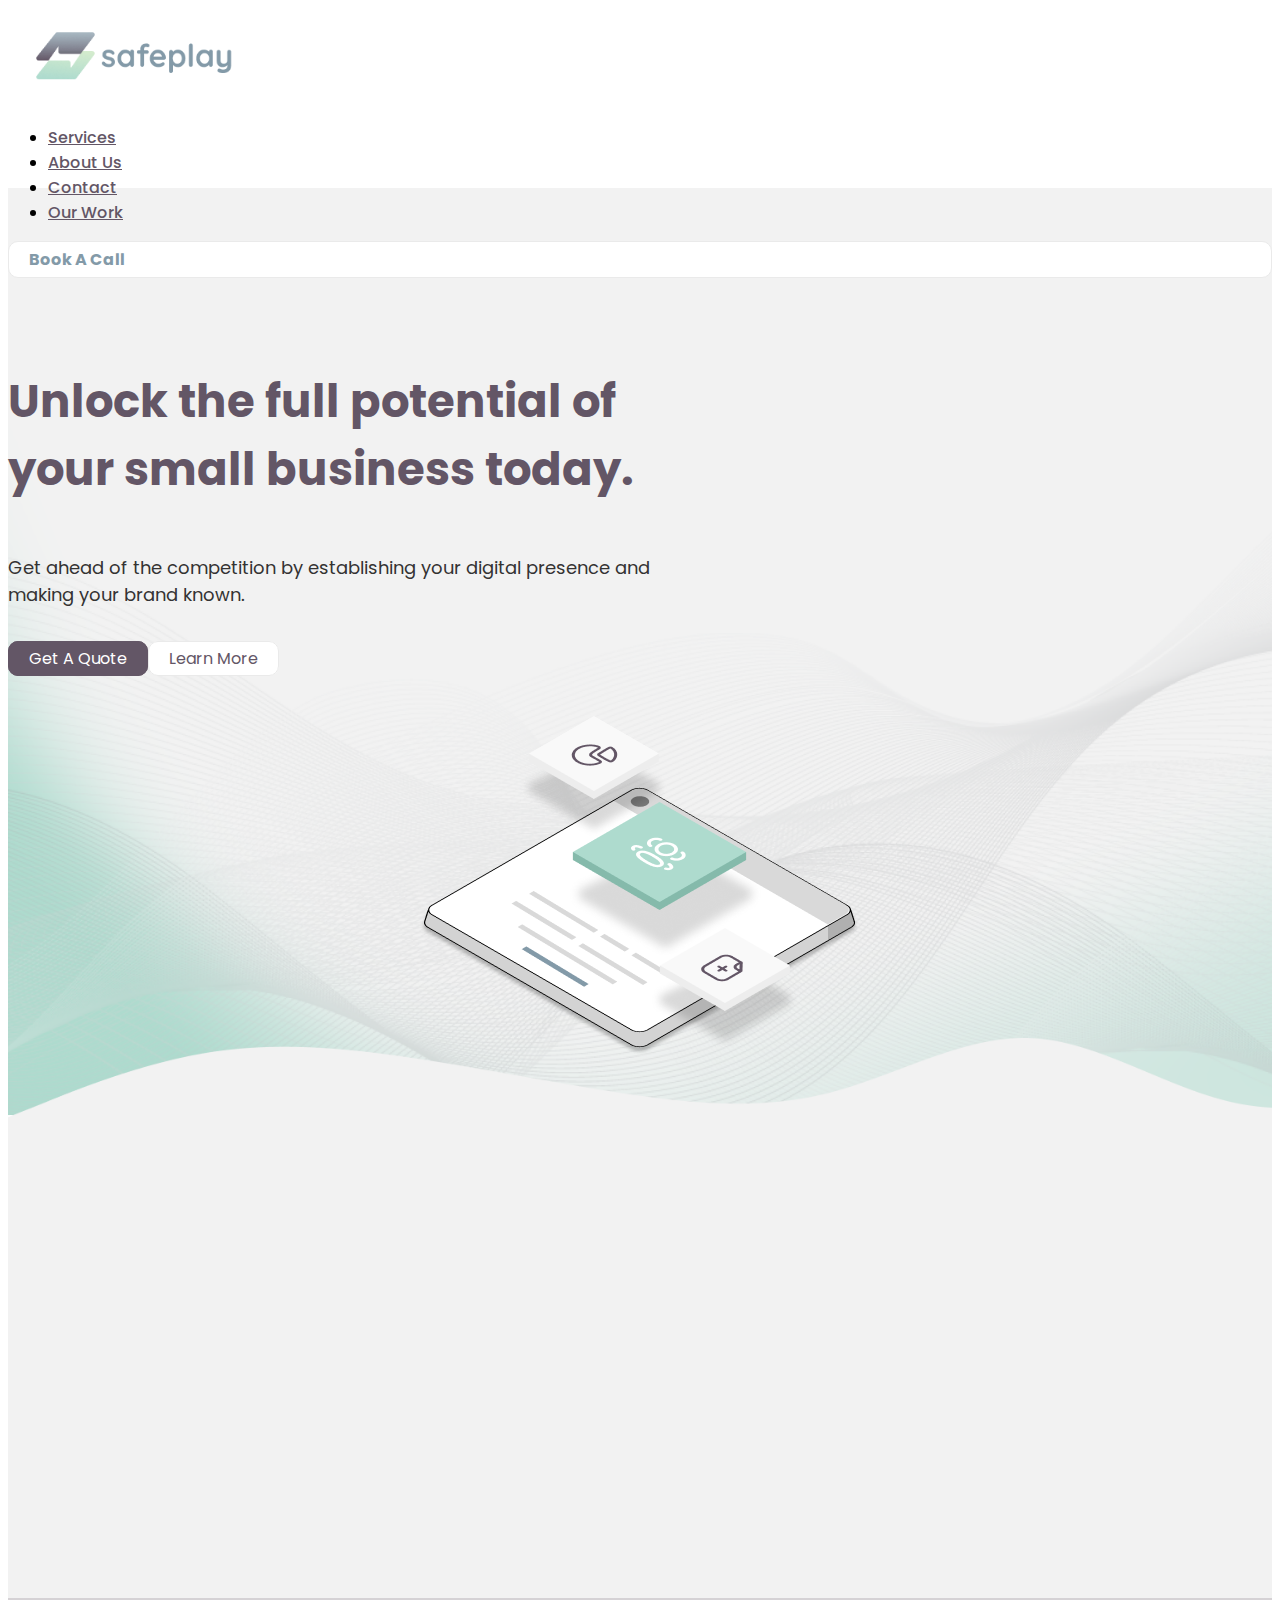
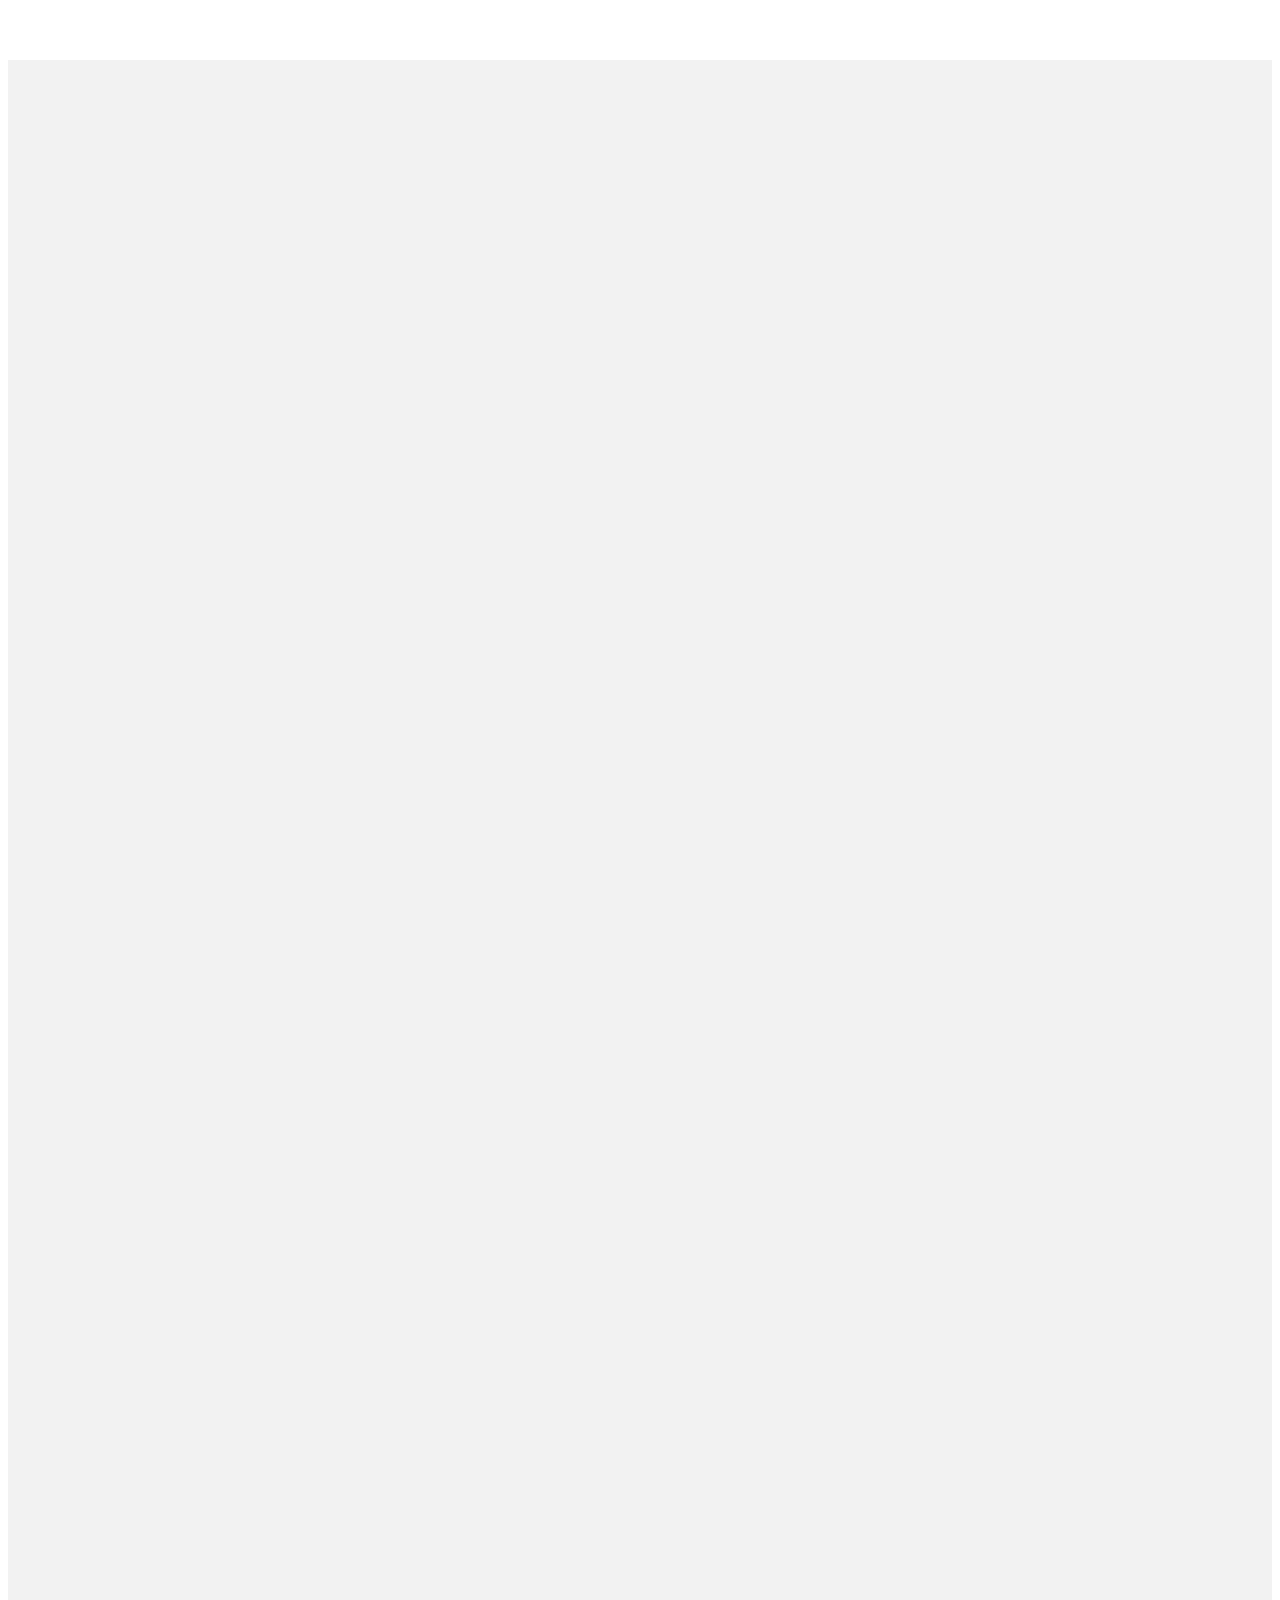
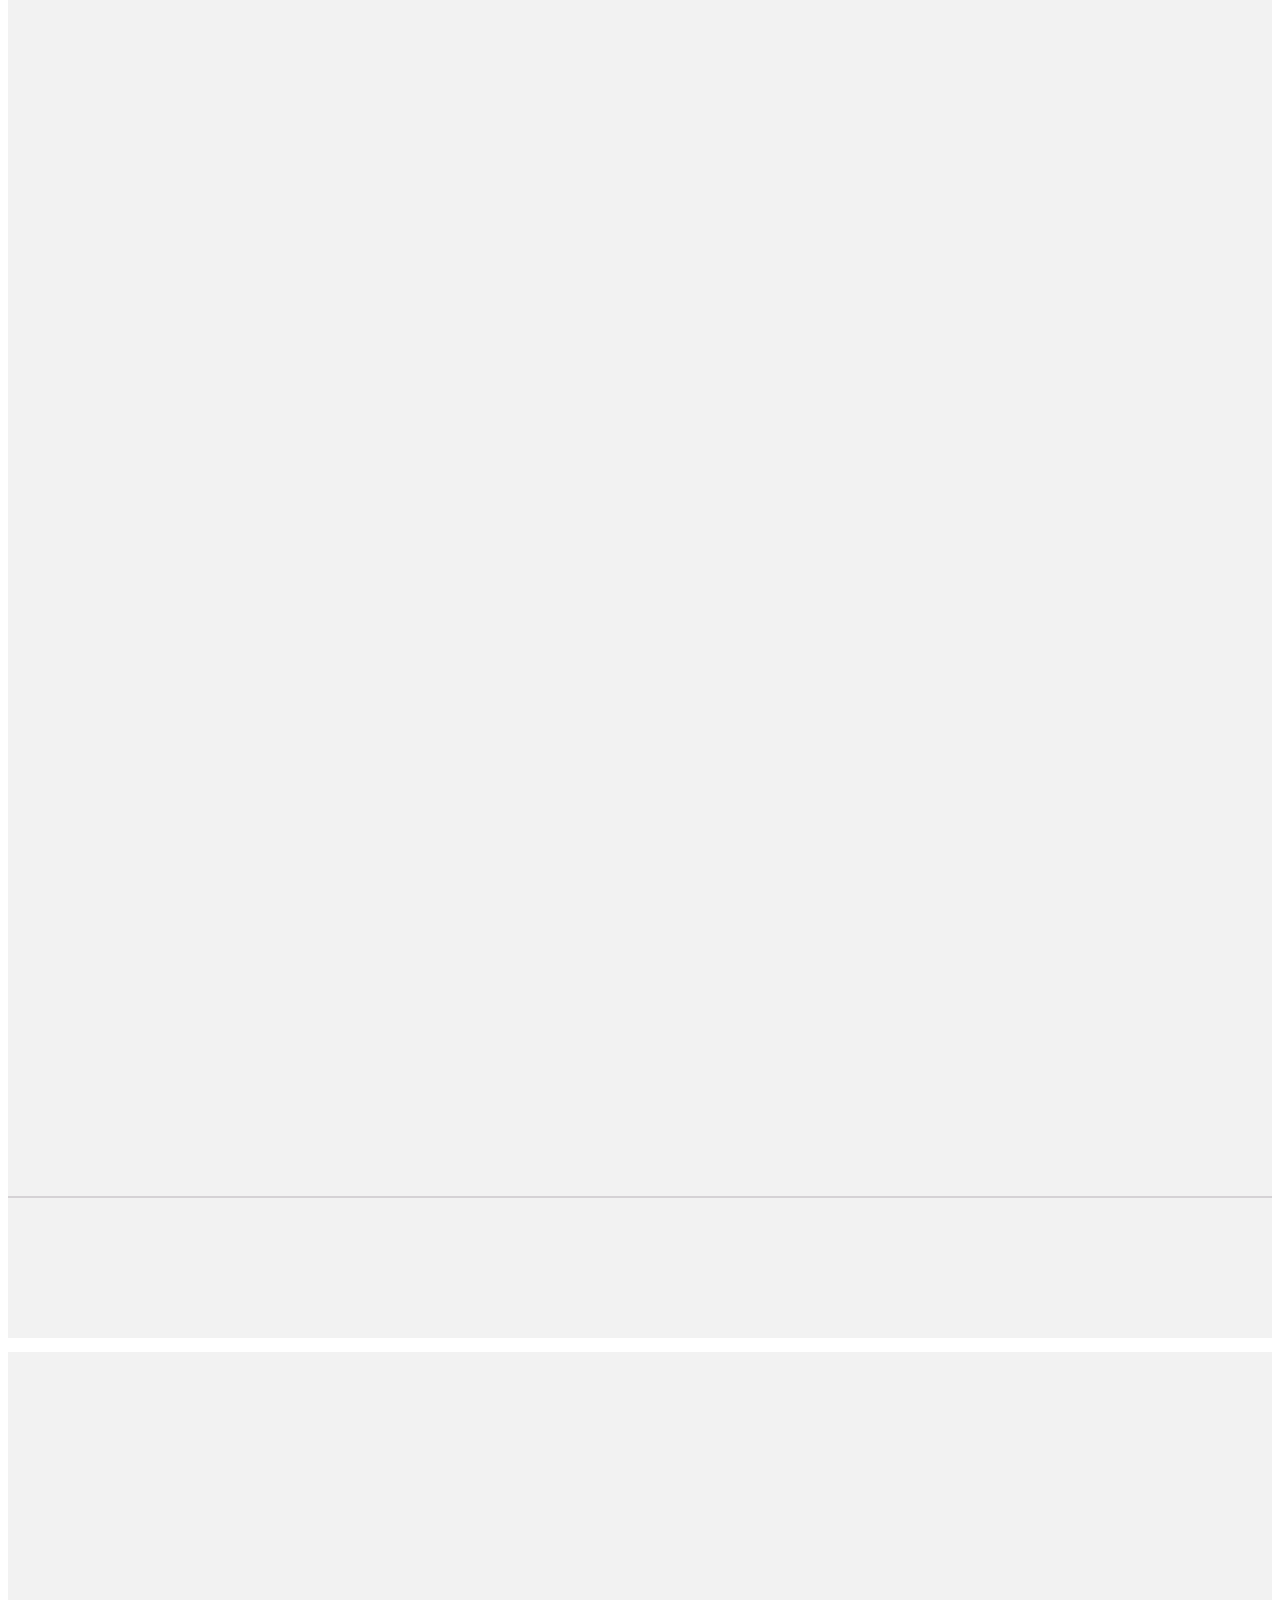
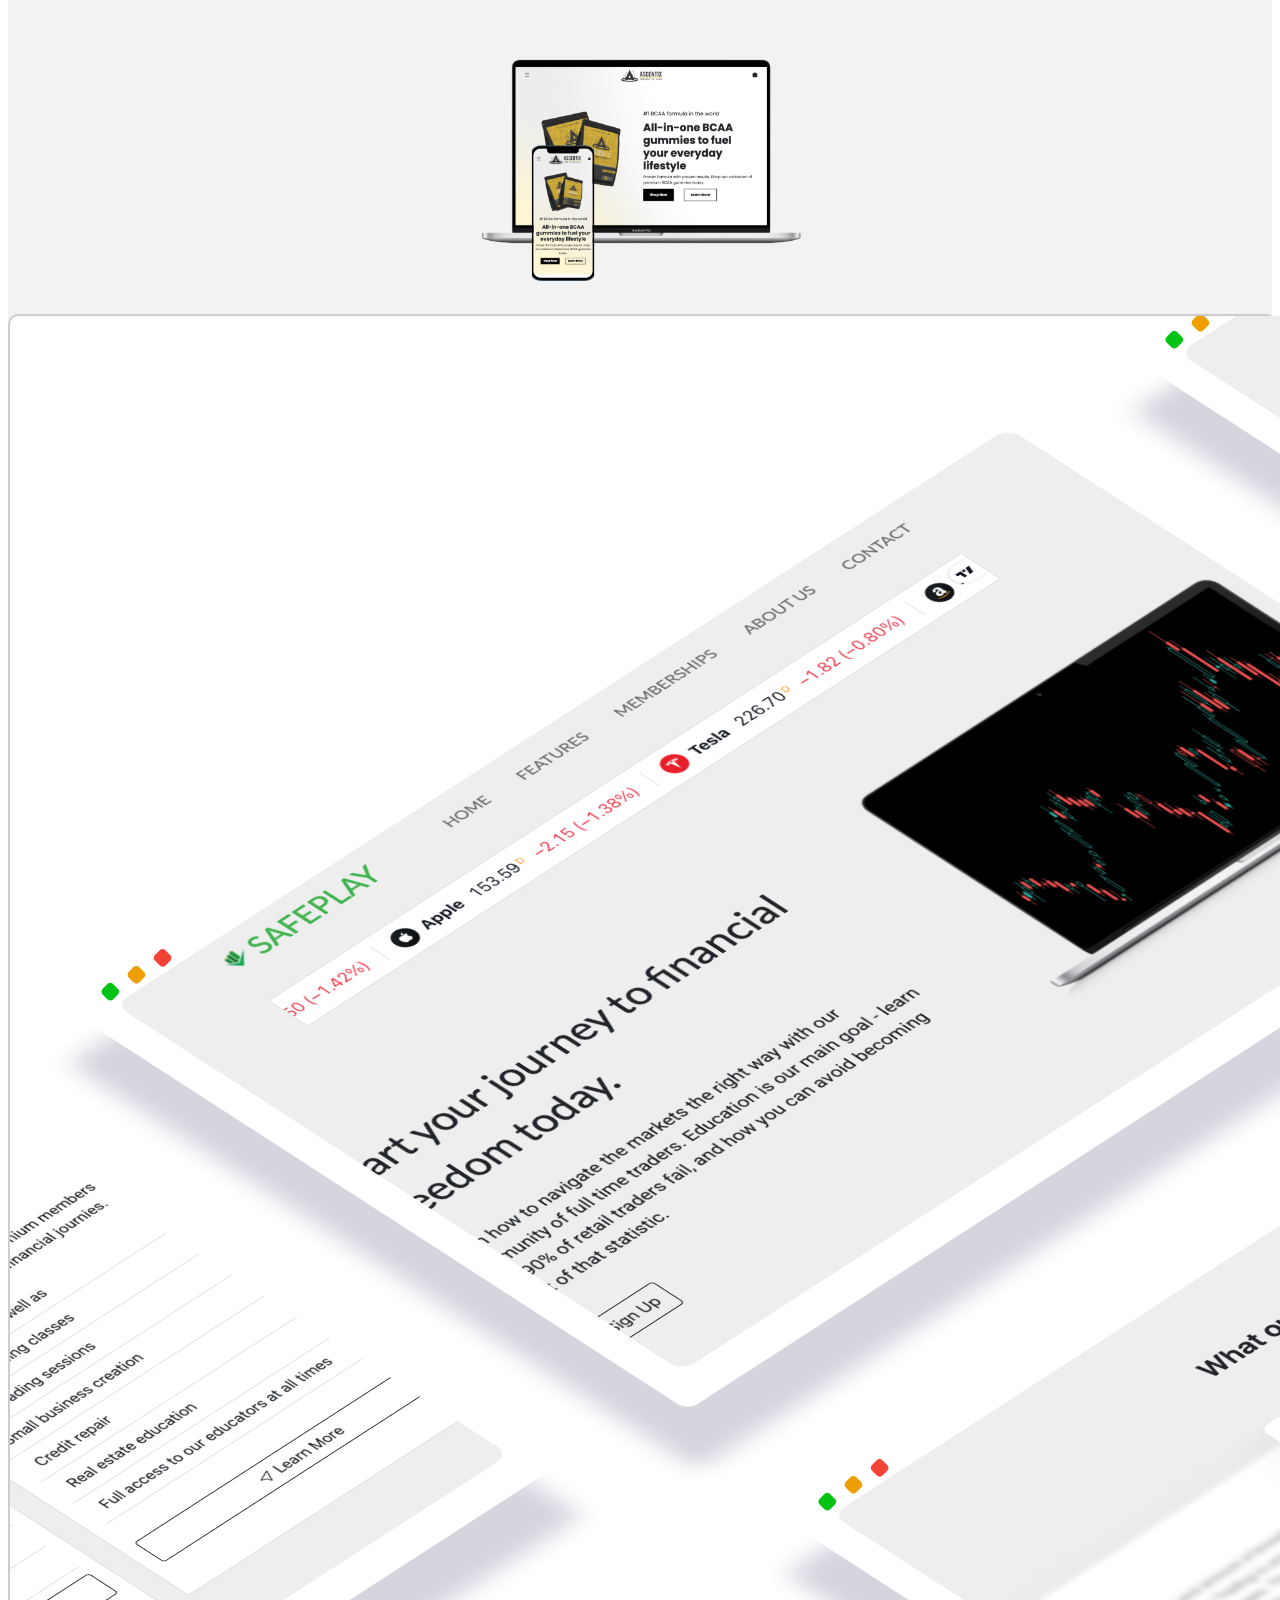
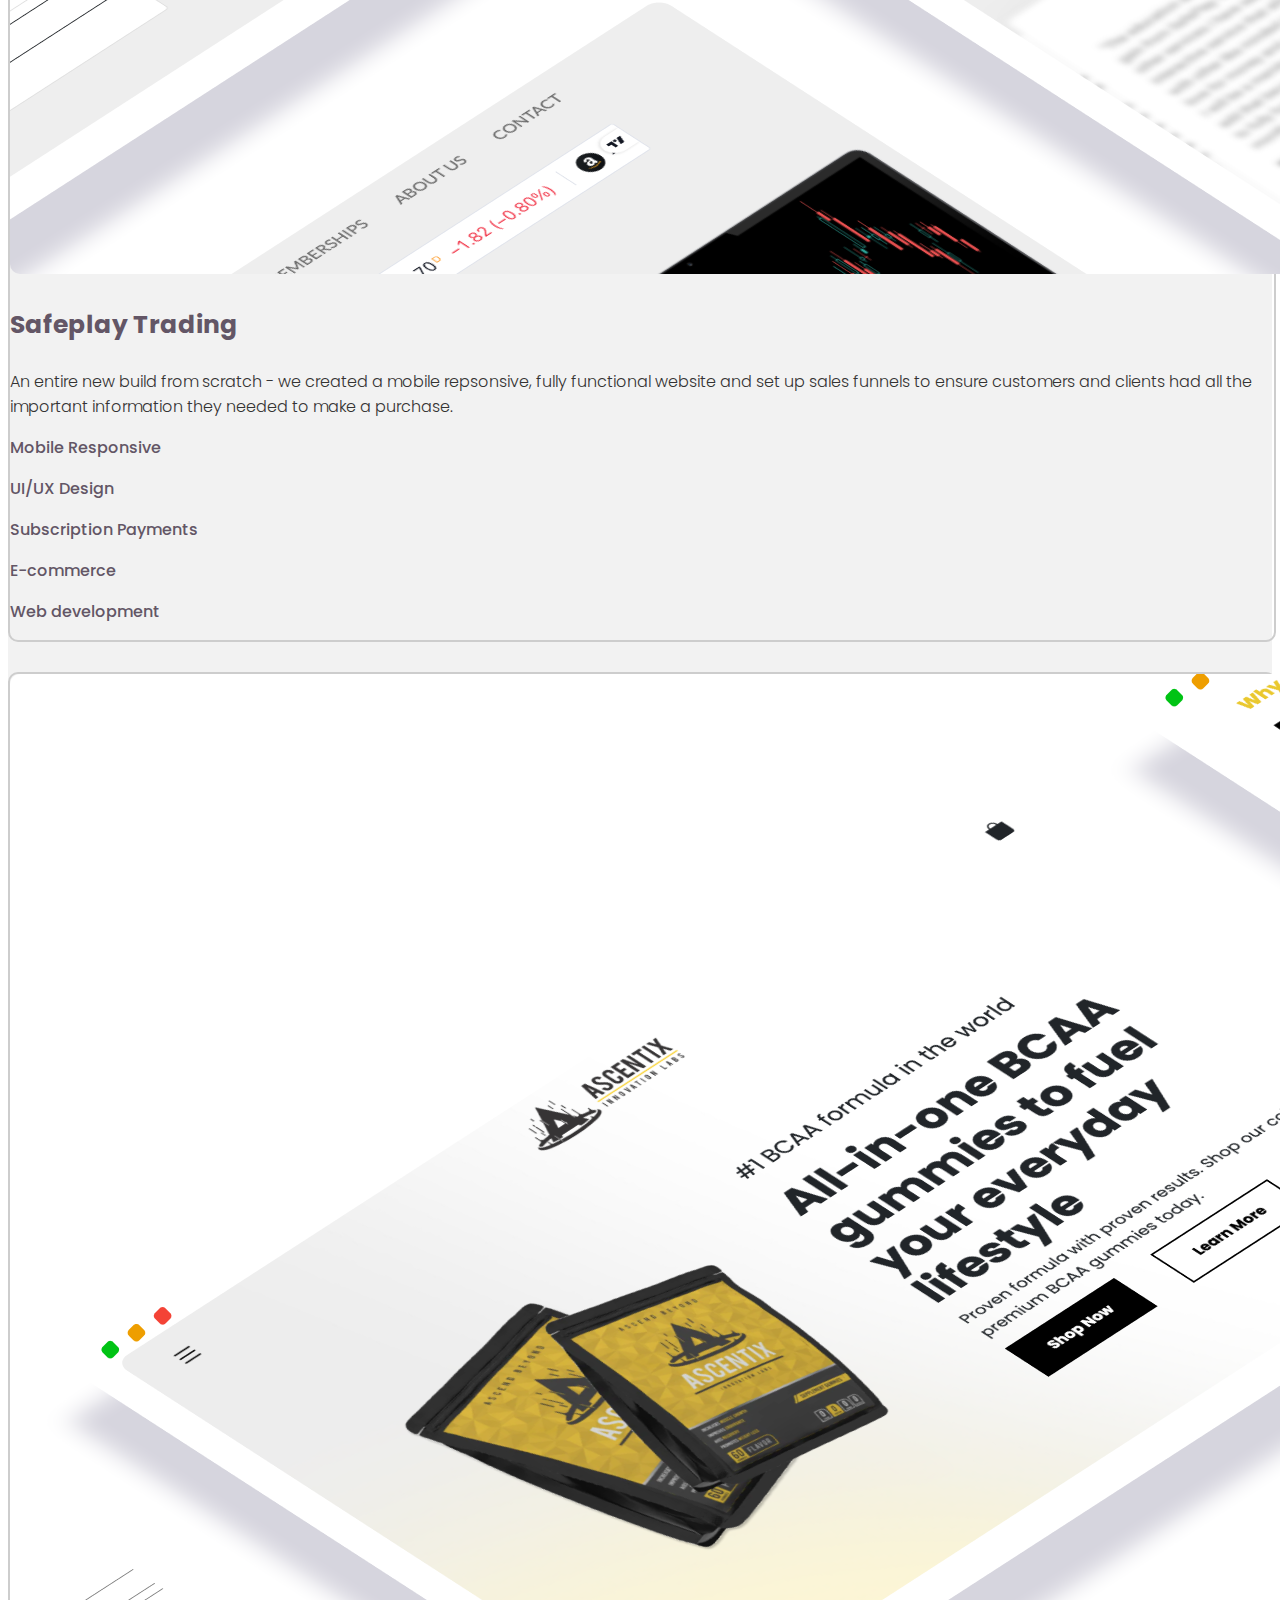
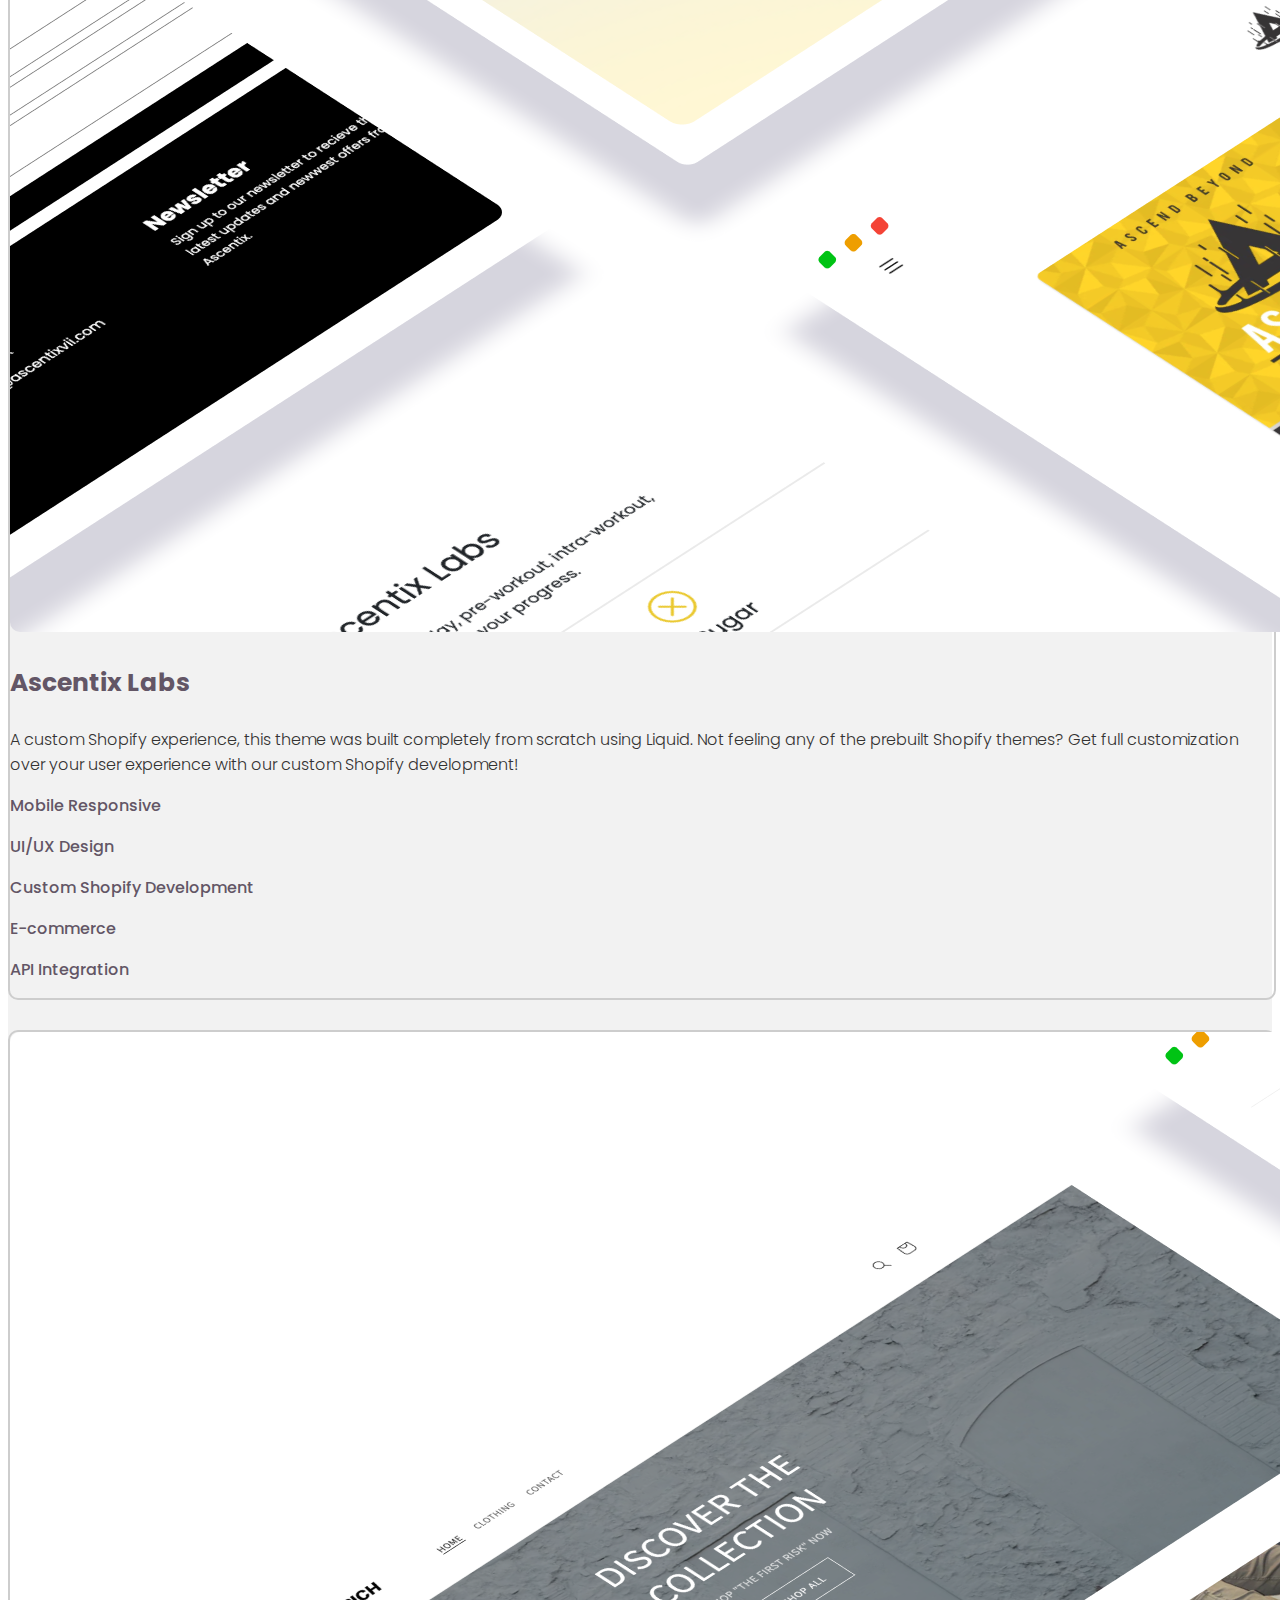
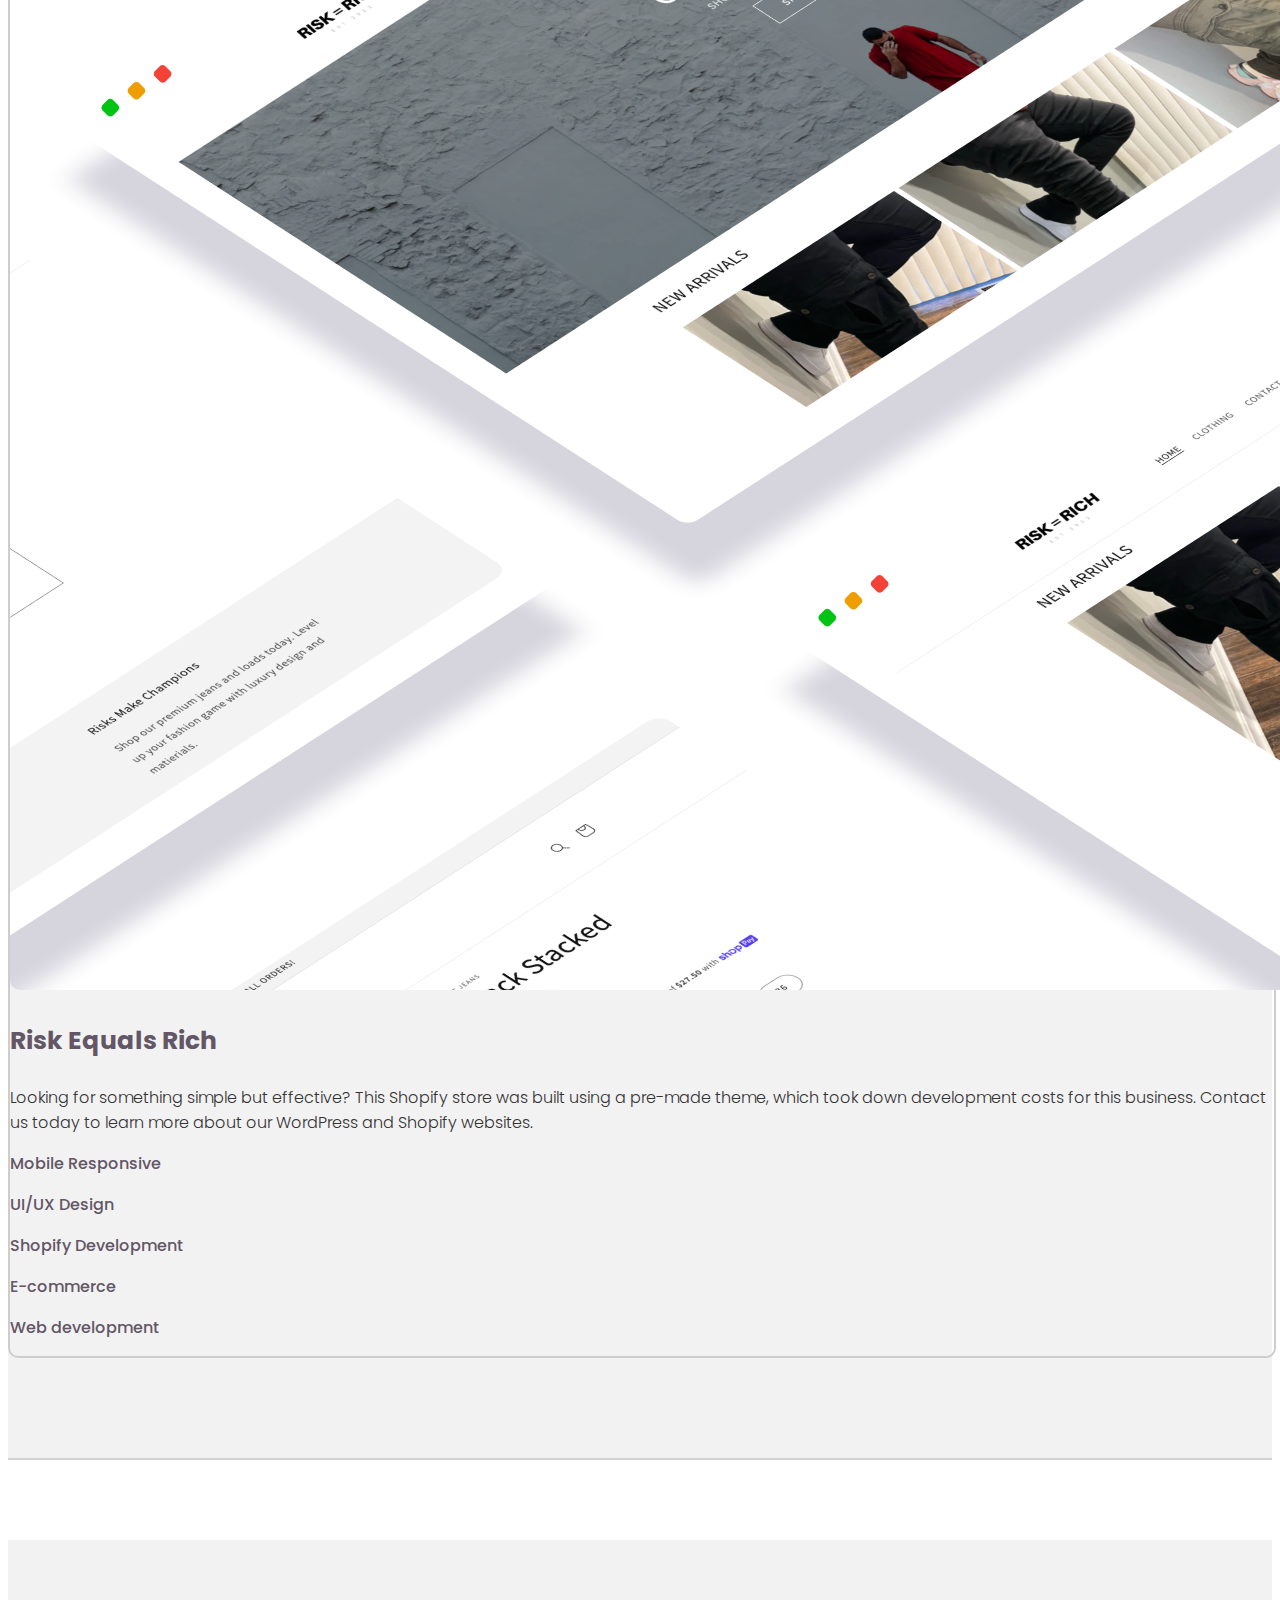
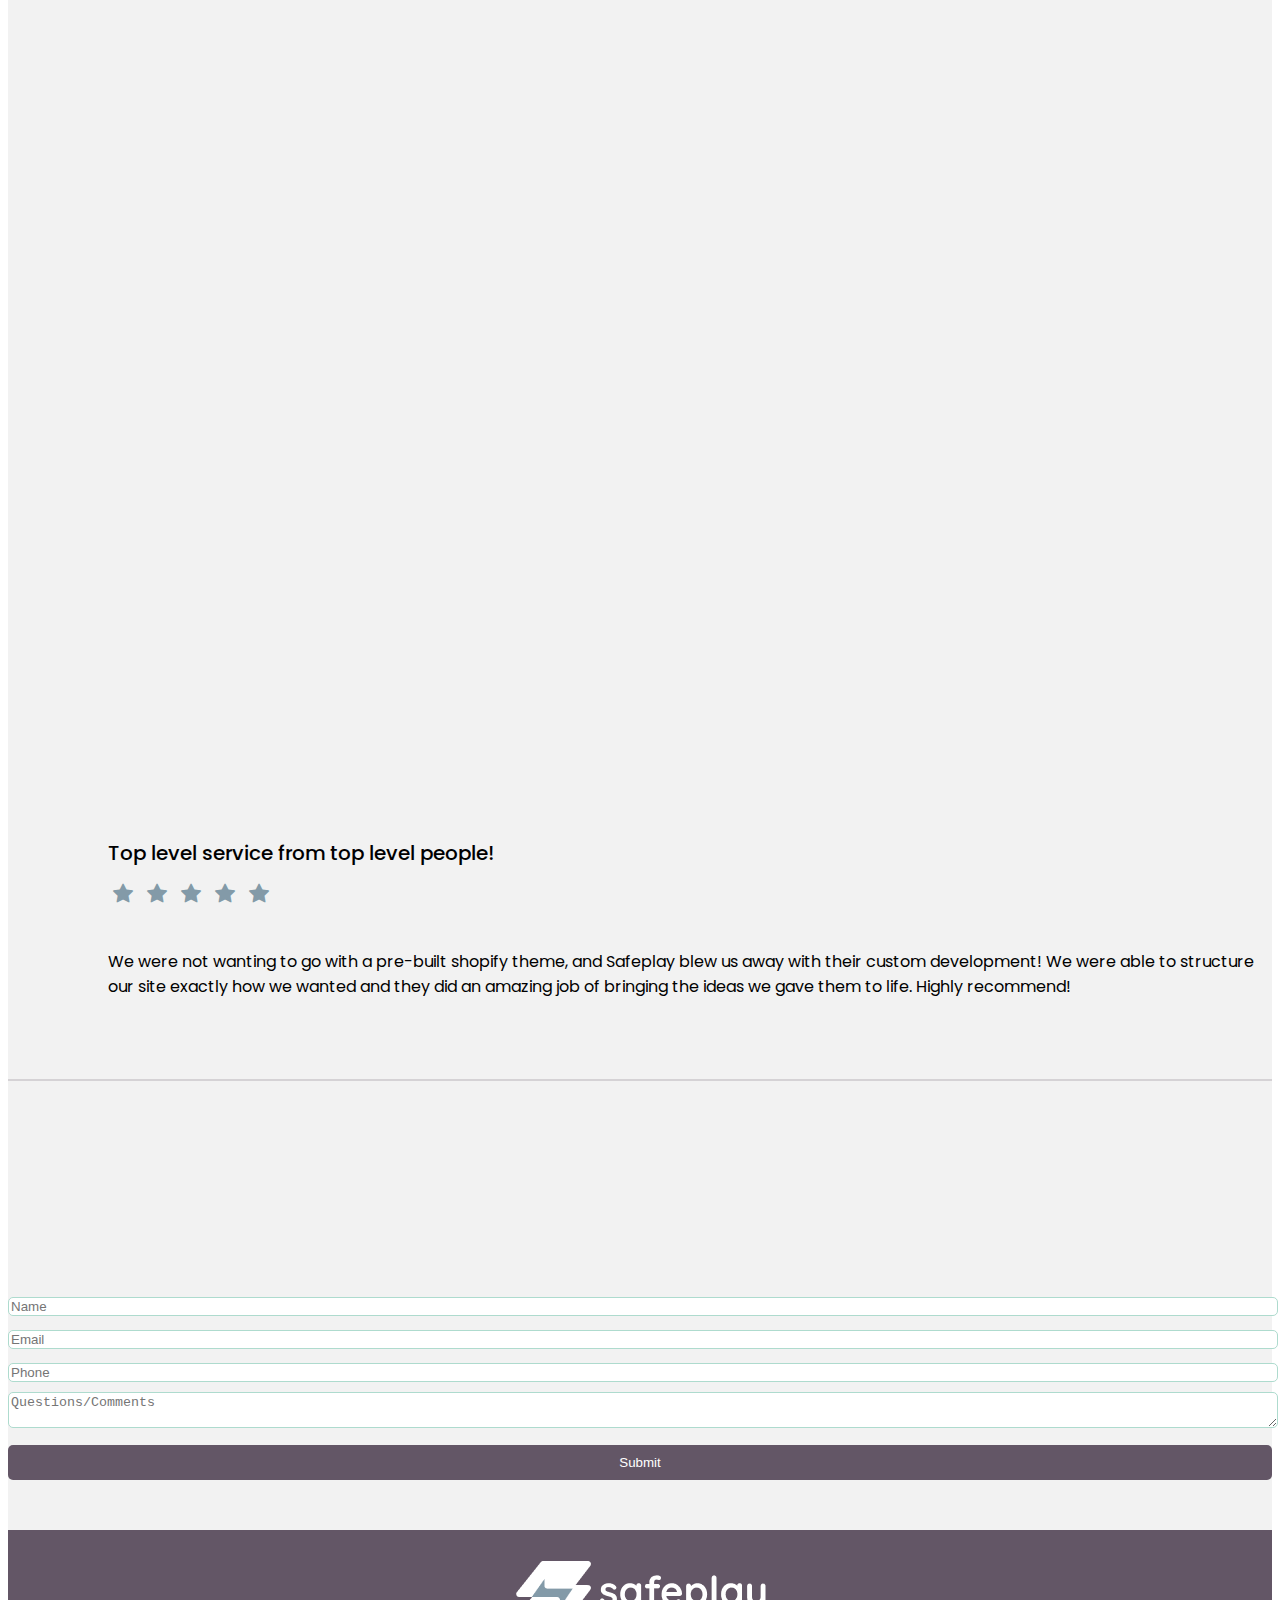
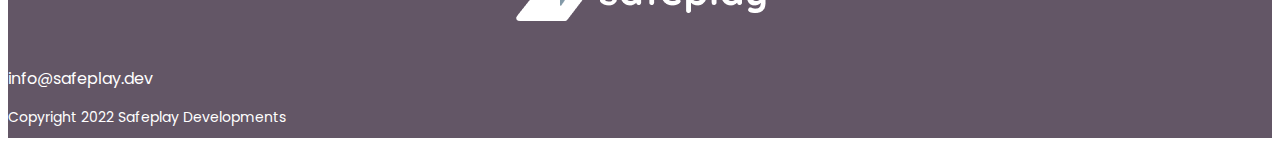
<file: index.html>
<!DOCTYPE html>
<html lang="en">
<head>
    <meta charset="UTF-8">
    <meta http-equiv="X-UA-Compatible" content="IE=edge">
    <meta name="viewport" content="width=device-width, initial-scale=1.0">
    <!-- CSS only -->
    <link href="https://cdn.jsdelivr.net/npm/bootstrap@5.2.0/dist/css/bootstrap.min.css" rel="stylesheet" integrity="sha384-gH2yIJqKdNHPEq0n4Mqa/HGKIhSkIHeL5AyhkYV8i59U5AR6csBvApHHNl/vI1Bx" crossorigin="anonymous">
    <link rel="stylesheet" href="https://cdn.jsdelivr.net/npm/bootstrap-icons@1.9.1/font/bootstrap-icons.css">
    <link rel="preconnect" href="https://fonts.googleapis.com">
    <link rel="preconnect" href="https://fonts.gstatic.com" crossorigin>
    <link href="https://fonts.googleapis.com/css2?family=Poppins:wght@300;400;500;700;900&display=swap" rel="stylesheet">
    <link rel="stylesheet" href="https://cdnjs.cloudflare.com/ajax/libs/animate.css/4.1.1/animate.min.css"/>
    <link href="styles.css" rel="stylesheet">
    <link rel="icon" type="image/png" href="/Assets/spfavicon.png"/>
    <title>Safeplay Development</title>
</head>
<body>
    <div class="mobileMenuCard">
        <div class="exitBtn text-end"><i class="bi bi-x-lg"></i></div>
        <p class="mobileMenuTitle text-center">Menu</p>
        <hr class="menuDivider">
        <div class="mobileMenuList text-center">
            <p class="mobileItemHolder"><a href="/services.html" class="mobileItem">Services</a></p>
            <p class="mobileItemHolder"><a href="/about.html" class="mobileItem">About Us</a></p>
            <p class="mobileItemHolder"><a href="/contact.html" class="mobileItem">Contact</a></p>
            <p class="mobileItemHolder"><a href="index.html#ourWork" class="mobileItem">Our Work</a></p>
        </div>
    </div>
    
    <header>
        <nav class="navbar navbar-expand-lg nav-bg-color">
            <div class="container">
                <a href="/" class="navbar-brand brand-title">
                    <img class="img-fluid" src="Assets/splogofinaltwo.png" style="max-width: 250px;">
                </a>

                <button id="menuToggle"><i class="bi bi-list"></i></button>

                <div class="collapse navbar-collapse" id="navmenu">
                    <ul class="navbar-nav">
                        <li class="nav-item">
                            <a href="/services.html" class="nav-link">Services</a>
                        </li>

                        <li class="nav-item">
                            <a href="/about.html" class="nav-link">About Us</a>
                        </li>

                        <li class="nav-item">
                            <a href="/contact.html" class="nav-link">Contact</a>
                        </li>

                        <li class="nav-item">
                            <a href="/index.html#ourWork" class="nav-link">Our Work</a>
                        </li>
                    </ul>
                </div>

                <div class="navBtnHolder"><a href="" class="navBtnMain">Book A Call</a></div>
            </div>
        </nav>
    </header>

    <main>
        <section id="hero">
            <div class="container">
                <div class="row">
                    <div class="col-lg-12 col-md-12 col-sm-12 col-xs-12">
                        <h1 class="heroTitle text-center animate__animated animate__fadeInLeft">Unlock the full potential of<br> your small business today.</h1>
                        <p class="heroText text-center animate__animated animate__fadeInLeft">Get ahead of the competition by establishing your digital presence and<br> making your brand known.</p>
                        <div class="heroBtnHolder d-flex justify-content-center align-items-center"><a class="heroBtnOne">Get A Quote</a><a href="/services.html" class="heroBtnTwo">Learn More</a></div>
                        <img src="Assets/secondComp.png" alt="" class="img-fluid center-block heroImage">
                    </div>
                </div>
            </div>
        </section>

        <section id="aboutUs">
            <div class="container">
                <div class="row">
                    <div class="col-sm-12 col-md-6 col-lg-6">
                        <div class="aboutSubHolder d-flex justify-content-start align-items-center">
                            <p class="aboutSubMain hidden">Who We Are</p>
                            <a href="/about.html" class="no-decoration"><p class="aboutSubSecond hidden">Learn More <i class="bi bi-arrow-right-short"></i></p></a>
                        </div>
                        <h2 class="aboutTitle hidden">Building a powerful digital presence for your brand and company.</h2> 
                    </div>

                    <div class="col-sm-12 col-md-6 col-lg-6">
                        <p class="aboutText hidden">Our company was started with one goal - to bridge the gap between small businesses and the newest technology on the market. In an always changing digital world, it is more important than ever to make sure that your brand is optimized for the future. Whether you need to update a current site for the modern age or build a new web experience from scratch, we can help.</p>
                    </div>

                    <hr class="aboutDivider">
                </div>
            </div>
        </section>

        <section id="services">
            <div class="container">
                <div class="row">
                    <div class="col-lg-6 col-md-6 col-sm-12">
                        <div class="serviceSubHolder d-flex justify-content-start align-items-center">
                            <p class="serviceSubMain hidden">What We Do</p>
                            <a href="/services.html" class=no-decoration><p class="aboutSubSecond hidden">Learn More <i class="bi bi-arrow-right-short"></i></p></a>
                        </div>
                        <h2 class="servicesTitle hidden">Custom web design and<br> development without the hassle.</h2>
                    </div>

                    <div class="col-lg-6 col-md-6 col-sm-12">
                        <p class="servicesText hidden">Our team of skillfull developers build unique and memorable web experiences. Whether you need a basic informational site or a full stack application, we got you covered.</p>
                    </div>
                </div>

                <div class="row servicesSpacing">
                    <div class="col-lg-6 col-md-6 col-sm-12 hidden">
                        <div class="servicesCard">
                            <i class="bi bi-people-fill"></i><h3 class="consultTitle">Consultation</h3>
                            <p class="consultText">We will meet with your team and get a deep understanding of your company, your current brand, and your overall goals so we can build the most effective web experience possible for your customers and clients.</p>
                        </div>
                    </div>

                    <div class="col-lg-6 col-md-6 col-sm-12 card2 hidden">
                        <div class="servicesCard">
                            <i class="bi bi-easel-fill"></i><h3 class="consultTitle">Design</h3>
                            <p class="consultText">Visual design and site structure are two of the most important aspects of your website. We will make sure your site is easy to follow and structured correctly for optimal SEO results.</p>
                        </div>
                    </div>

                    <div class="col-lg-6 col-md-6 col-sm-12 card3 hidden">
                        <div class="servicesCard">
                            <i class="bi bi-file-code-fill"></i><h3 class="consultTitle">Development</h3>
                            <p class="consultText">Transparency is our main goal. During the development process, we will keep your team updated with progress reports to ensure accuracy on deadlines and key aspects of your website.</p>
                        </div>
                    </div>

                    <div class="col-lg-6 col-md-6 col-sm-12 card4 hidden">
                        <div class="servicesCard">
                            <i class="bi bi-lightning-charge-fill"></i><h3 class="consultTitle">Launch</h3>
                            <p class="consultText">Take the stress out of launching your site. Our team will handle all aspects of making your website live on the internet such as DNS records and hosting to ensure all functionality is working as intended.</p>
                        </div>
                    </div>
                </div>

                <div class="row marketingSpacing">
                    <div class="col-lg-6 col-md-6 col-sm-12">
                        <h2 class="servicesTitle hidden">Marketing Services</h2>
                        <p class="marketingText hidden">Conveying the right message to the right audience is a key factor in your businesses growth. Our goal is not only to build your site, but to make sure it's getting in front of your customer base. Learn more about our marketing services below!.</p>
                    </div>

                    <div class="col-lg-6 col-md-6 col-sm-12">
                        <img src="Assets/statsComp1.png" alt="" class="img-fluid servicesComp hidden">
                    </div>
                </div>

                <div class="row marketingCardSpacing">
                    <div class="col-lg-3 col-md-12 col-sm-12 hidden">
                        <div class="marketingCard">
                            <i class="bi bi-globe2"></i><h3 class="consultTitle">SEO</h3>
                            <p class="consultText">Rank your website higher on google search results for keywords relevant to your business. We focus on whitehat SEO tactics to set you up for long term success.</p>
                            <p class="aboutSubSecond">Learn More <i class="bi bi-arrow-right-short"></i></p>
                        </div>
                    </div>

                    <div class="col-lg-3 col-md-12 col-sm-12 card2 hidden">
                        <div class="marketingCard">
                            <i class="bi bi-person-plus-fill"></i><h3 class="consultTitle">Social Media</h3>
                            <p class="consultText">Here at Safeplay, we focus on building a community around your brand. Build your social media presence and reach with our effective social media strategies.</p>
                            <p class="aboutSubSecond">Learn More <i class="bi bi-arrow-right-short"></i></p>
                        </div>
                    </div>

                    <div class="col-lg-3 col-md-12 col-sm-12 card3 hidden">
                        <div class="marketingCard">
                            <i class="bi bi-eye-fill"></i><h3 class="consultTitle">Brand Identity</h3>
                            <p class="consultText">Every business is unique, and it is important to showcase this throughout your digital presence. We create brand identities that align with your overall goals.</p>
                            <p class="aboutSubSecond">Learn More <i class="bi bi-arrow-right-short"></i></p>
                        </div>
                    </div>

                    <div class="col-lg-3 col-md-12 col-sm-12 card4 hidden">
                        <div class="marketingCard">
                            <i class="bi bi-camera-fill"></i><h3 class="consultTitle">Photo & Video</h3>
                            <p class="consultText">Users are consuming more visual content than ever. We help potray your businesses aesthetic and personality with our professional video and photo skills.</p>
                            <p class="aboutSubSecond">Learn More <i class="bi bi-arrow-right-short"></i></p>
                        </div>
                    </div>

                    <hr class="aboutDivider">
                </div>
            </div>
        </section>

        <section id="ourWork">
            <div class="container">
                <div class="row">
                    <div class="col-lg-6 col-md-6 col-sm-12">
                        <div class="aboutSubHolder d-flex justify-content-start align-items-center">
                            <p class="aboutSubMain hidden">What We've Built</p>
                            <p class="aboutSubSecond hidden">View All <i class="bi bi-arrow-right-short"></i></p>
                        </div>
                        <h2 class="servicesTitle hidden">Premium web experiences<br> for any target market</h2>
                        <p class="marketingText hidden">Our team has the experience and expertise you need to elevate your brand. Check out some of our recent projects below to see what we can build together!</p>
                    </div>

                    <div class="col-lg-6 col-md-6 col-sm-12">
                        <img src="Assets/ascentixMockFinal.png" class="img-fluid ourWorkImg" alt="...">
                    </div>
                </div>

                <div class="row">
                    <div class="col-lg-4 col-md-12 col-sm-12">
                        <div class="ourWorkCard">
                            <img src="Assets/SafeplayOurWork.png" alt="" class="img-fluid ourWorkExample1">
                            <div class="ourWorkCardContent">
                                <h3 class="ourWorkTitle ps-2 pt-2">Safeplay Trading</h3>
                                <p class="ourWorkDesc ps-2">An entire new build from scratch - we created a mobile repsonsive, fully functional website and set up sales funnels to ensure customers and clients had all the important information they needed to make a purchase.</p>
                                <p class="ourWorkCategory ps-2">Mobile Responsive</p>
                                <p class="ourWorkCategory ps-2">UI/UX Design</p>
                                <p class="ourWorkCategory ps-2">Subscription Payments</p>
                                <p class="ourWorkCategory ps-2">E-commerce</p>
                                <p class="ourWorkCategory ps-2 pb-2">Web development</p>
                            </div>
                        </div>
                    </div>

                    <div class="col-lg-4 col-md-12 col-sm-12 col-xs-12">
                        <div class="ourWorkCard">
                            <img src="Assets/AscentixOurWork.png" alt="" class="img-fluid ourWorkExample1">
                            <div class="ourWorkCardContent">
                                <h3 class="ourWorkTitle ps-2 pt-2">Ascentix Labs</h3>
                                <p class="ourWorkDesc ps-2">A custom Shopify experience, this theme was built completely from scratch using Liquid. Not feeling any of the prebuilt Shopify themes? Get full customization over your user experience with our custom Shopify development!</p>
                                <p class="ourWorkCategory ps-2">Mobile Responsive</p>
                                <p class="ourWorkCategory ps-2">UI/UX Design</p>
                                <p class="ourWorkCategory ps-2">Custom Shopify Development</p>
                                <p class="ourWorkCategory ps-2">E-commerce</p>
                                <p class="ourWorkCategory ps-2 pb-2">API Integration</p>
                            </div>
                        </div>
                    </div>

                    <div class="col-lg-4 col-md-12 col-sm-12 col-xs-12">
                        <div class="ourWorkCard">
                            <img src="Assets/RiskOurWork.png" alt="" class="img-fluid ourWorkExample1">
                            <div class="ourWorkCardContent">
                                <h3 class="ourWorkTitle ps-2 pt-2">Risk Equals Rich</h3>
                                <p class="ourWorkDesc ps-2">Looking for something simple but effective? This Shopify store was built using a pre-made theme, which took down development costs for this business. Contact us today to learn more about our WordPress and Shopify websites.</p>
                                <p class="ourWorkCategory ps-2">Mobile Responsive</p>
                                <p class="ourWorkCategory ps-2">UI/UX Design</p>
                                <p class="ourWorkCategory ps-2">Shopify Development</p>
                                <p class="ourWorkCategory ps-2">E-commerce</p>
                                <p class="ourWorkCategory ps-2 pb-2">Web development</p>
                            </div>
                        </div>
                    </div>

                    <hr class="aboutDivider">
                </div>
            </div>
        </section>

        <section id="testimonials">
            <div class="container">
                <div class="row">
                    <div class="col-lg-12 col-sm-12 col-md-12 pt-5">
                        <div class="aboutSubHolder d-flex justify-content-start align-items-center">
                            <p class="aboutSubMain hidden">Testimonials</p>
                        </div>
                        <h2 class="testimonialTitle hidden">Don't take our word for it...</h2>
                        <p class="testimonialSub hidden">See what our clients are saying</p>
                    </div>
                    <div class="col-lg-4 col-md-12 col-sm-12 hidden">
                        <div class="testimonialCard1 d-flex justify-content-start align-items-center mt-5 cardActive" id="al">
                            <img src="Assets/ascentixtest.png" alt="" class="img-fluid testimonialImg1">
                            <div class="nameTitleHolder">
                                <p class="testName">Trystin</p>
                                <p class="testPos">CEO, Ascentix Labs</p>
                            </div>
                        </div>

                        <div class="testimonialCard1 d-flex justify-content-start align-items-center mt-5" id="rr">
                            <img src="Assets/rrtest.png" alt="" class="img-fluid testimonialImg1">
                            <div class="nameTitleHolder">
                                <p class="testName">Tyriq</p>
                                <p class="testPos">CEO, Risk Equals Rich</p>
                            </div>
                        </div>

                        <div class="testimonialCard1 d-flex justify-content-start align-items-center mt-5" id="sp">
                            <img src="Assets/sptest.png" alt="" class="img-fluid testimonialImg1">
                            <div class="nameTitleHolder">
                                <p class="testName">Arby</p>
                                <p class="testPos">CTO, Safeplay Investments</p>
                            </div>
                        </div>
                    </div>

                    <div class="col-lg-8 col-md-12 col-sm-12 reviewHolder">
                        <p class="reviewTitle">Top level service from top level people!</p>
                        <div class="ratingHolder d-flex justify-content-start align-items-center">
                            <i class="bi bi-star-fill"></i>
                            <i class="bi bi-star-fill"></i>
                            <i class="bi bi-star-fill"></i>
                            <i class="bi bi-star-fill"></i>
                            <i class="bi bi-star-fill"></i>
                        </div>
                        <p class="reviewMain">We were not wanting to go with a pre-built shopify theme, and Safeplay blew us away with their custom development! We were able to structure our site exactly how we wanted and they did an amazing job of bringing the ideas we gave them to life. Highly recommend!</p>
                    </div>
                </div>
                <hr class="aboutDivider">
            </div>
        </section>

        <section id="contactUs">
            <div class="container">
                <div class="row">
                    <div class="col-lg-12 col-md-12 col-sm-12 pt-5">
                        <h2 class="contactTitle hidden text-center">Interested in a free consultation?</h2>
                        <p class="contactSub hidden text-center">Fill out the form below or sign up for a date on our Calendly and one of our team members will get back with you as soon as possible!</p>
                        <form class="pb-5" data-netlify="true">
                            <label for="name">Name</label>
                            <input type="text" id="name" name="name" placeholder="Name">
                            <label for="email">Email</label>
                            <input type="text" id="email" name="email" placeholder="Email">
                            <label for="phone">Phone</label>
                            <input type="text" id="phone" name="phone" placeholder="Phone">
                            <label for="comments">Comments</label>
                            <textarea type="textarea" id="comments" name="comments" placeholder="Questions/Comments"></textarea>
                            <input id="submitBtn" type="submit" value="Submit">
                        </form>
                    </div>
                </div>
            </div>
        </section>
    </main>
    <footer>
        <div class="container">
            <div class="row pt-5 pb-5">
                <div class="col-lg-6 col-md-6 col-sm-6">
                    <img src="Assets/footerLogo2.png" alt="" class="img-fluid footerLogo">
                </div>
                <div class="col-lg-6 col-md-6 col-sm-6">
                    <p class="footerLinkHolder text-center pt-5"><a href="mailto:info@safeplay.dev" class="footerLink">info@safeplay.dev</a></p>
                </div>
            </div>
            <p class="copyright text-center mb-0">Copyright 2022 Safeplay Developments</p>
        </div>
    </footer>
    <script src="https://cdn.jsdelivr.net/npm/bootstrap@5.0.2/dist/js/bootstrap.bundle.min.js" integrity="sha384-MrcW6ZMFYlzcLA8Nl+NtUVF0sA7MsXsP1UyJoMp4YLEuNSfAP+JcXn/tWtIaxVXM" crossorigin="anonymous"></script>
    <script defer src="app.js"></script>
</body>
</html>
</file>
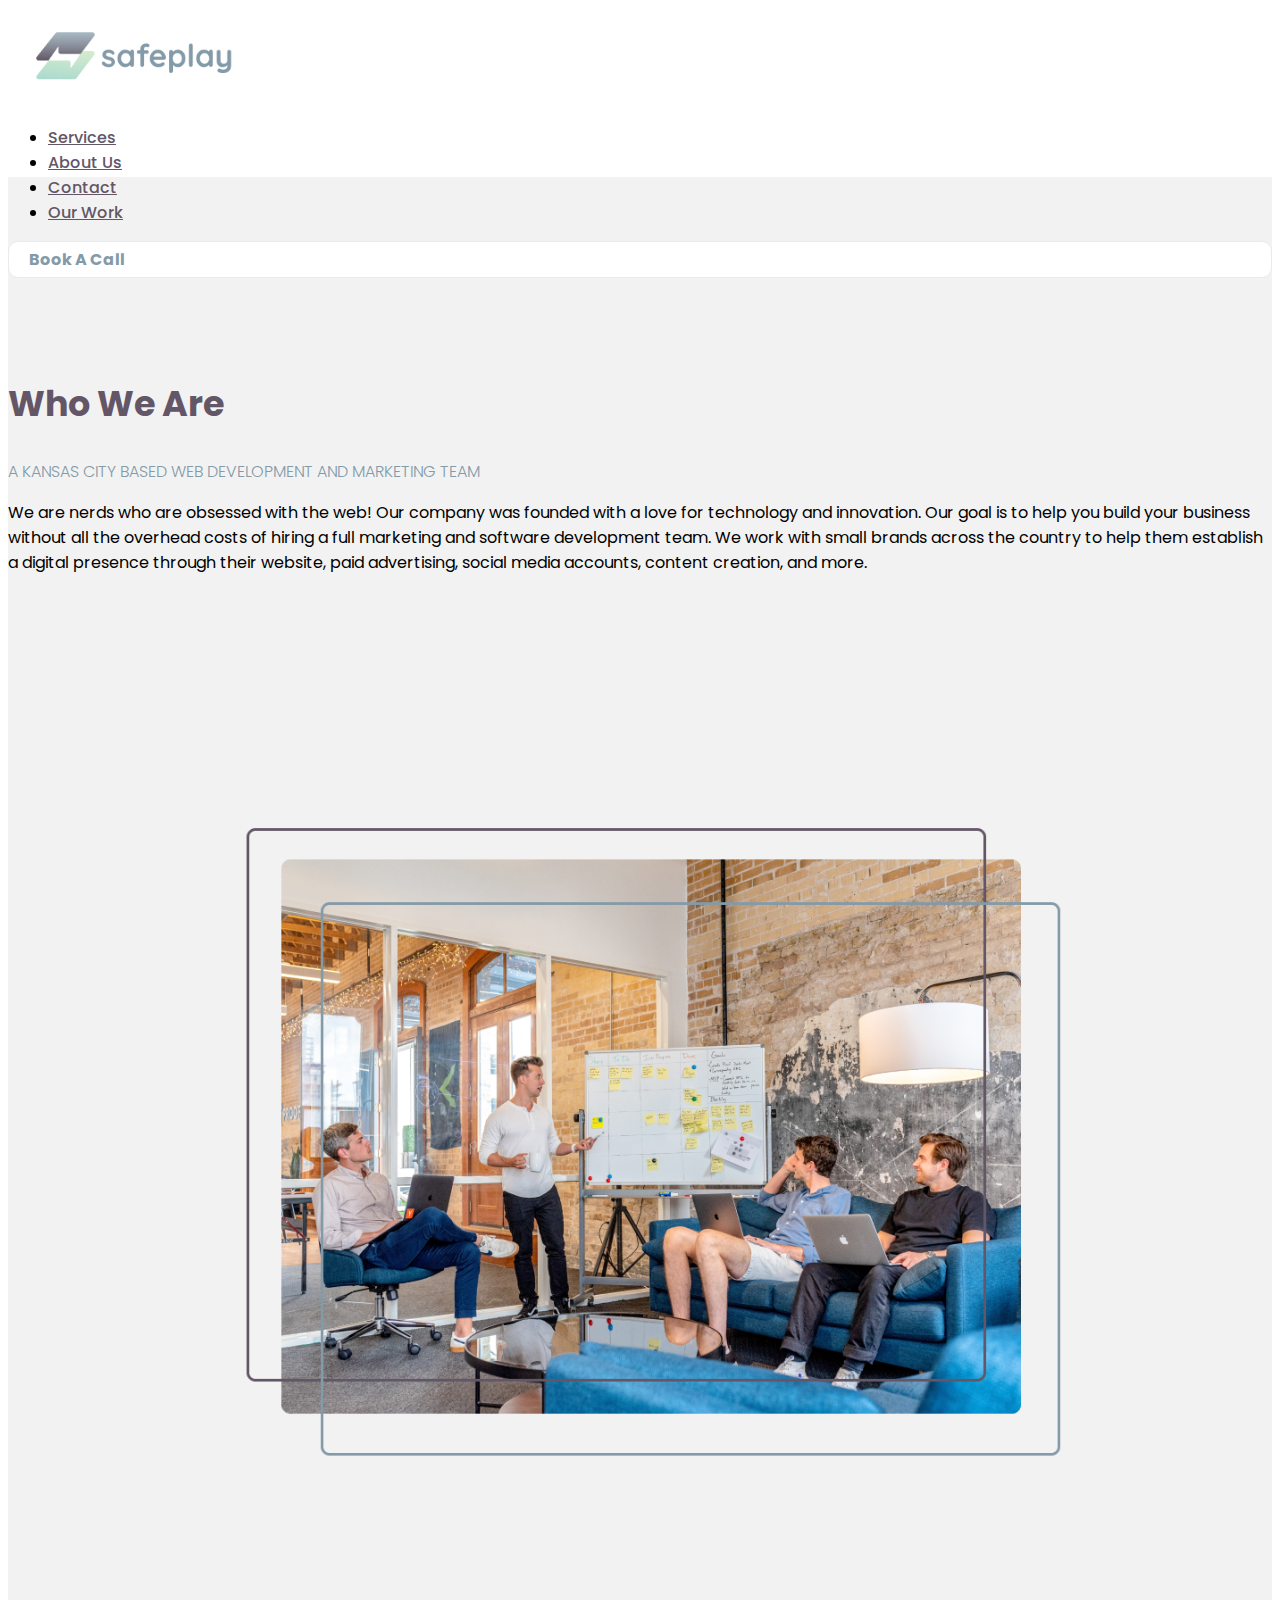
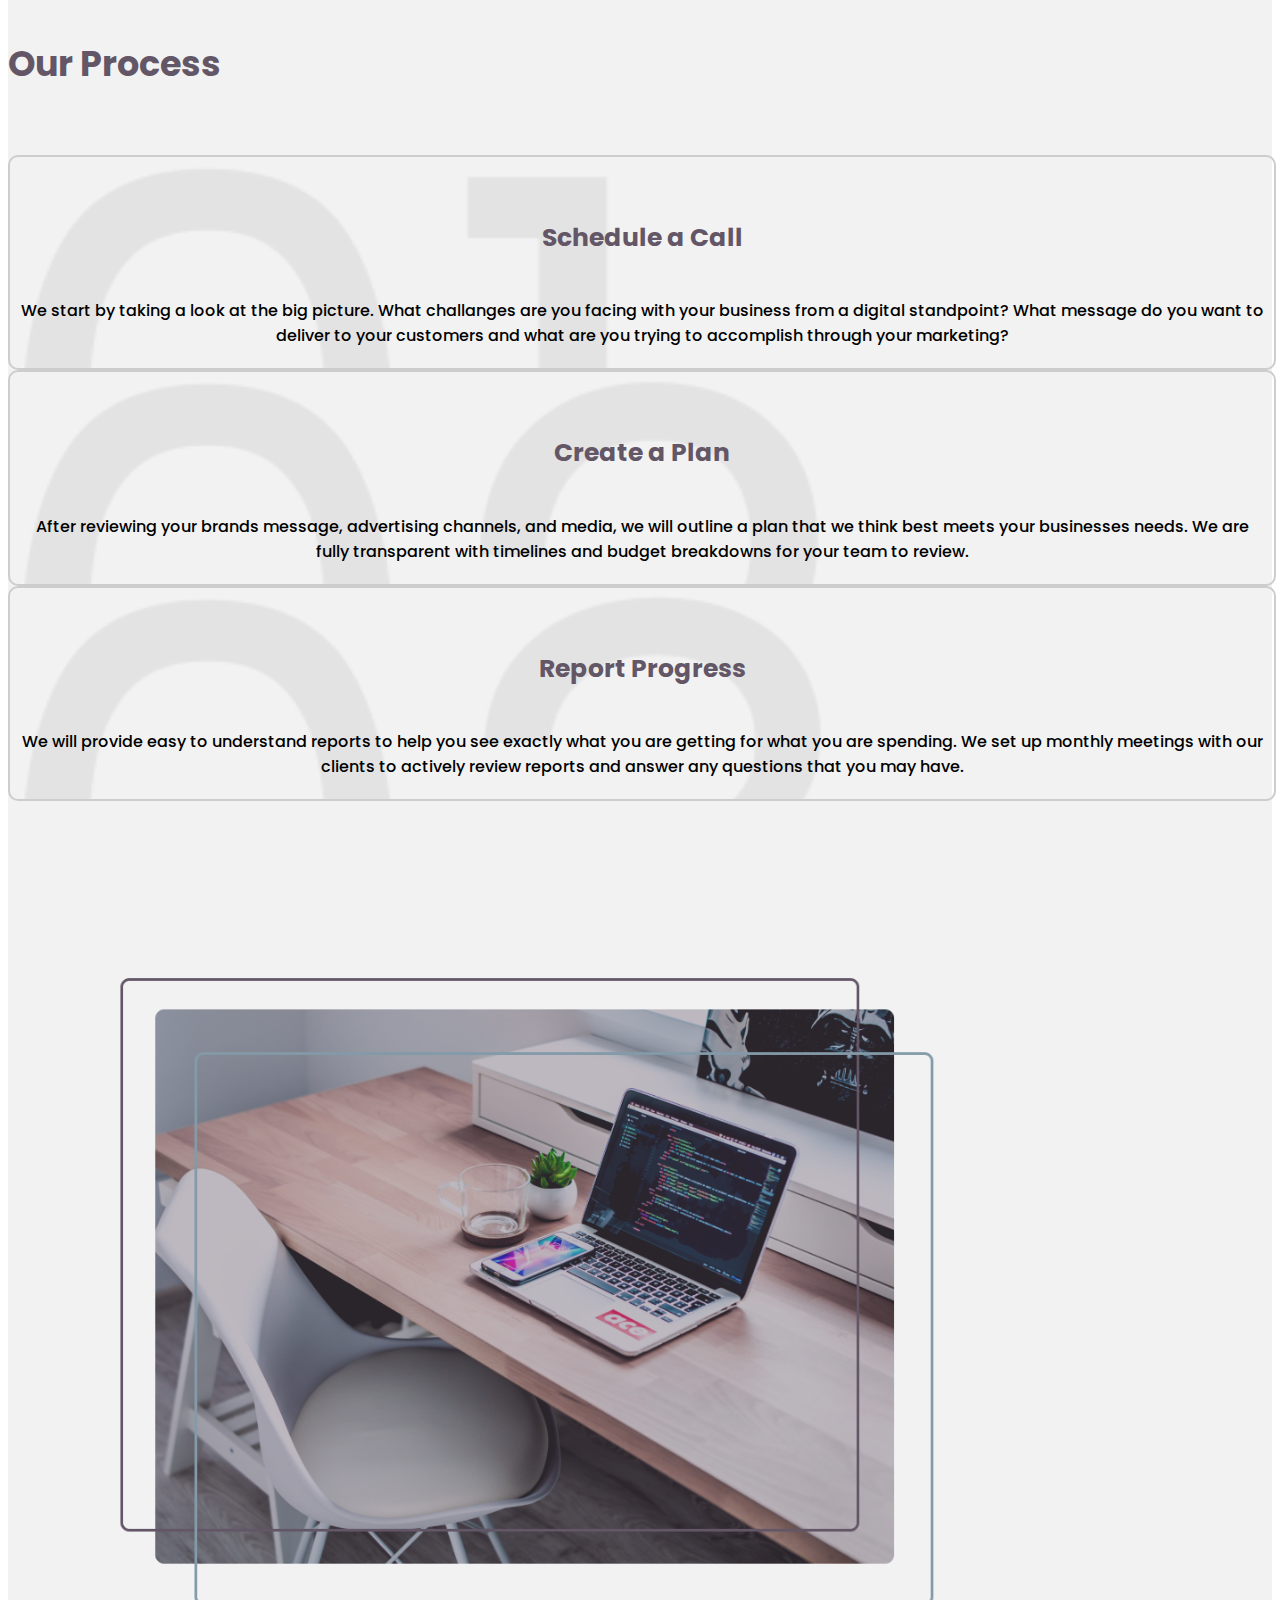
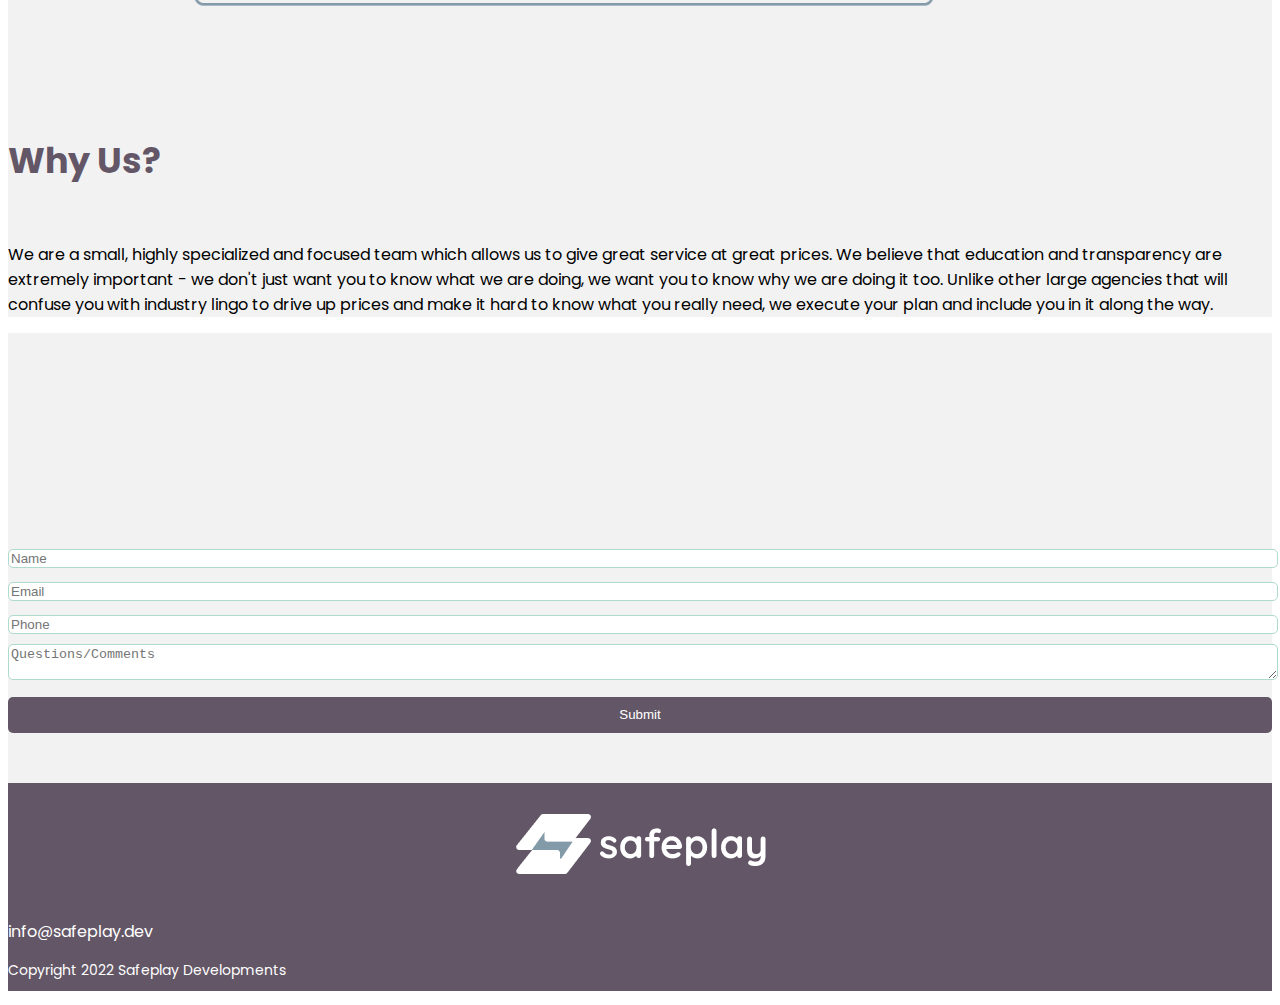
<file: about.html>
<!DOCTYPE html>
<html lang="en">
<head>
    <meta charset="UTF-8">
    <meta http-equiv="X-UA-Compatible" content="IE=edge">
    <meta name="viewport" content="width=device-width, initial-scale=1.0">
    <!-- CSS only -->
    <link href="https://cdn.jsdelivr.net/npm/bootstrap@5.2.0/dist/css/bootstrap.min.css" rel="stylesheet" integrity="sha384-gH2yIJqKdNHPEq0n4Mqa/HGKIhSkIHeL5AyhkYV8i59U5AR6csBvApHHNl/vI1Bx" crossorigin="anonymous">
    <link rel="stylesheet" href="https://cdn.jsdelivr.net/npm/bootstrap-icons@1.9.1/font/bootstrap-icons.css">
    <link rel="preconnect" href="https://fonts.googleapis.com">
    <link rel="preconnect" href="https://fonts.gstatic.com" crossorigin>
    <link href="https://fonts.googleapis.com/css2?family=Poppins:wght@300;400;500;700;900&display=swap" rel="stylesheet">
    <link rel="stylesheet" href="https://cdnjs.cloudflare.com/ajax/libs/animate.css/4.1.1/animate.min.css"/>
    <link href="styles.css" rel="stylesheet">
    <link rel="icon" type="image/png" href="/Assets/spfavicon.png"/>
    <title>About Us</title>
</head>
<body>
    <div class="mobileMenuCard">
        <div class="exitBtn text-end"><i class="bi bi-x-lg"></i></div>
        <p class="mobileMenuTitle text-center">Menu</p>
        <hr class="menuDivider">
        <div class="mobileMenuList text-center">
            <p class="mobileItemHolder"><a href="/services.html" class="mobileItem">Services</a></p>
            <p class="mobileItemHolder"><a href="/about.html" class="mobileItem">About Us</a></p>
            <p class="mobileItemHolder"><a href="/contact.html" class="mobileItem">Contact</a></p>
            <p class="mobileItemHolder"><a href="/index.html#ourWork" class="mobileItem">Our Work</a></p>
        </div>
    </div>
    
    <header>
        <nav class="navbar navbar-expand-lg nav-bg-color">
            <div class="container">
                <a href="/" class="navbar-brand brand-title">
                    <img class="img-fluid" src="Assets/splogofinaltwo.png" style="max-width: 250px;">
                </a>

                <button id="menuToggle"><i class="bi bi-list"></i></button>

                <div class="collapse navbar-collapse" id="navmenu">
                    <ul class="navbar-nav">
                        <li class="nav-item">
                            <a href="#" class="nav-link">Services</a>
                        </li>

                        <li class="nav-item">
                            <a href="/about.html" class="nav-link">About Us</a>
                        </li>

                        <li class="nav-item">
                            <a href="/contact.html" class="nav-link">Contact</a>
                        </li>

                        <li class="nav-item">
                            <a href="/index.html#ourWork" class="nav-link">Our Work</a>
                        </li>
                    </ul>
                </div>

                <div class="navBtnHolder"><a href="" class="navBtnMain">Book A Call</a></div>
            </div>
        </nav>
    </header>

    <main>
        <section id="aboutUsHero">
            <div class="container">
                <div class="row">
                    <div class="col-lg-6 col-md-6 col-sm-12">
                        <h2 class="aboutInteriorMain animate__animated animate__fadeInLeft">Who We Are</h2>
                        <h1 class="aboutInteriorSub animate__animated animate__fadeInLeft">A Kansas City Based Web Development and Marketing Team</h1>
                        <p class="aboutInteriorText pt-3 animate__animated animate__fadeInLeft">We are nerds who are obsessed with the web! Our company was founded with a love for technology and innovation. Our goal is to help you build your business without all the overhead costs of hiring a full marketing and software development team. We work with small brands across the country to help them establish a digital presence through their website, paid advertising, social media accounts, content creation, and more.</p>
                    </div>

                    <div class="col-lg-6 col-md-6 col-sm-12">
                        <img src="Assets/aboutInterior1.png" alt="" class="img-fluid aboutInteriorImg1 animate__animated animate__fadeInRight">
                    </div>
                </div>
            </div>
        </section>


        <section id="aboutUsProcess">
            <div class="container">
                <div class="row">
                    <div class="col-lg-12 col-md-12 col-sm-12">
                        <h3 class="aboutInteriorProcessTitle text-center animate__animated animate__fadeInUp animate__delay-1s">Our Process</h3>
                    </div>

                    <div class="col-lg-4 col-md-4 col-sm-12">
                        <div class="processCard1 animate__animated animate__fadeInUp animate__delay-2s">
                            <h5 class="processCardTitle">Schedule a Call</h5>
                            <div class="processCardContent">
                                <p class="processCardText">We start by taking a look at the big picture. What challanges are you facing with your business from a digital standpoint? What message do you want to deliver to your customers and what are you trying to accomplish through your marketing?</p>
                            </div>
                        </div>
                    </div>

                    <div class="col-lg-4 col-md-4 col-sm-12">
                        <div class="processCard2 animate__animated animate__fadeInUp animate__delay-3s">
                            <h5 class="processCardTitle">Create a Plan</h5>
                            <div class="processCardContent">
                                <p class="processCardText">After reviewing your brands message, advertising channels, and media, we will outline a plan that we think best meets your businesses needs. We are fully transparent with timelines and budget breakdowns for your team to review.</p>
                            </div>
                        </div>
                    </div>

                    <div class="col-lg-4 col-md-4 col-sm-12">
                        <div class="processCard3 animate__animated animate__fadeInUp animate__delay-4s">
                            <h5 class="processCardTitle">Report Progress</h5>
                            <div class="processCardContent">
                                <p class="processCardText">We will provide easy to understand reports to help you see exactly what you are getting for what you are spending. We set up monthly meetings with our clients to actively review reports and answer any questions that you may have.</p>
                            </div>
                        </div>
                    </div>
                </div>
            </div>
        </section>
        <section id="aboutUsWhy">
            <div class="container">
                <div class="row row-reverse">
                    <div class="col-lg-6 col-md-6 col-sm-12">
                        <img src="Assets/aboutUsWhyImg.png" alt="" class="img-fluid aboutInteriorImg2">
                    </div>

                    <div class="col-lg-6 col-md-6 col-sm-12">
                        <h3 class="whyUsTitle">Why Us?</h3>
                        <p class="whyUsText">We are a small, highly specialized and focused team which allows us to give great service at great prices. We believe that education and transparency are extremely important - we don't just want you to know what we are doing, we want you to know why we are doing it too. Unlike other large agencies that will confuse you with industry lingo to drive up prices and make it hard to know what you really need, we execute your plan and include you in it along the way.</p>
                    </div>
                </div>
            </div>
        </section>

        <section id="contactUsAbout">
            <div class="container">
                <div class="row">
                    <div class="col-lg-12 col-md-12 col-sm-12 pt-5">
                        <h2 class="contactTitle hidden text-center">Interested in a free consultation?</h2>
                        <p class="contactSub hidden text-center">Fill out the form below or sign up for a date on our Calendly and one of our team members will get back with you as soon as possible!</p>
                        <form class="pb-5" data-netlify="true">
                            <label for="name">Name</label>
                            <input type="text" id="name" name="name" placeholder="Name">
                            <label for="email">Email</label>
                            <input type="text" id="email" name="email" placeholder="Email">
                            <label for="phone">Phone</label>
                            <input type="text" id="phone" name="phone" placeholder="Phone">
                            <label for="comments">Comments</label>
                            <textarea type="textarea" id="comments" name="comments" placeholder="Questions/Comments"></textarea>
                            <input id="submitBtn" type="submit" value="Submit">
                        </form>
                    </div>
                </div>
            </div>
        </section>

        <footer>
            <div class="container">
                <div class="row pt-5 pb-5">
                    <div class="col-lg-6 col-md-6 col-sm-6">
                        <img src="Assets/footerLogo2.png" alt="" class="img-fluid footerLogo">
                    </div>
                    <div class="col-lg-6 col-md-6 col-sm-6">
                        <p class="footerLinkHolder text-center pt-5"><a href="mailto:info@safeplay.dev" class="footerLink">info@safeplay.dev</a></p>
                    </div>
                </div>
                <p class="copyright text-center mb-0">Copyright 2022 Safeplay Developments</p>
            </div>
        </footer>
    </main>
    

    
    
    <script src="https://cdn.jsdelivr.net/npm/bootstrap@5.0.2/dist/js/bootstrap.bundle.min.js" integrity="sha384-MrcW6ZMFYlzcLA8Nl+NtUVF0sA7MsXsP1UyJoMp4YLEuNSfAP+JcXn/tWtIaxVXM" crossorigin="anonymous"></script>
    <script defer src="app.js"></script>
</body>
</html>
</file>
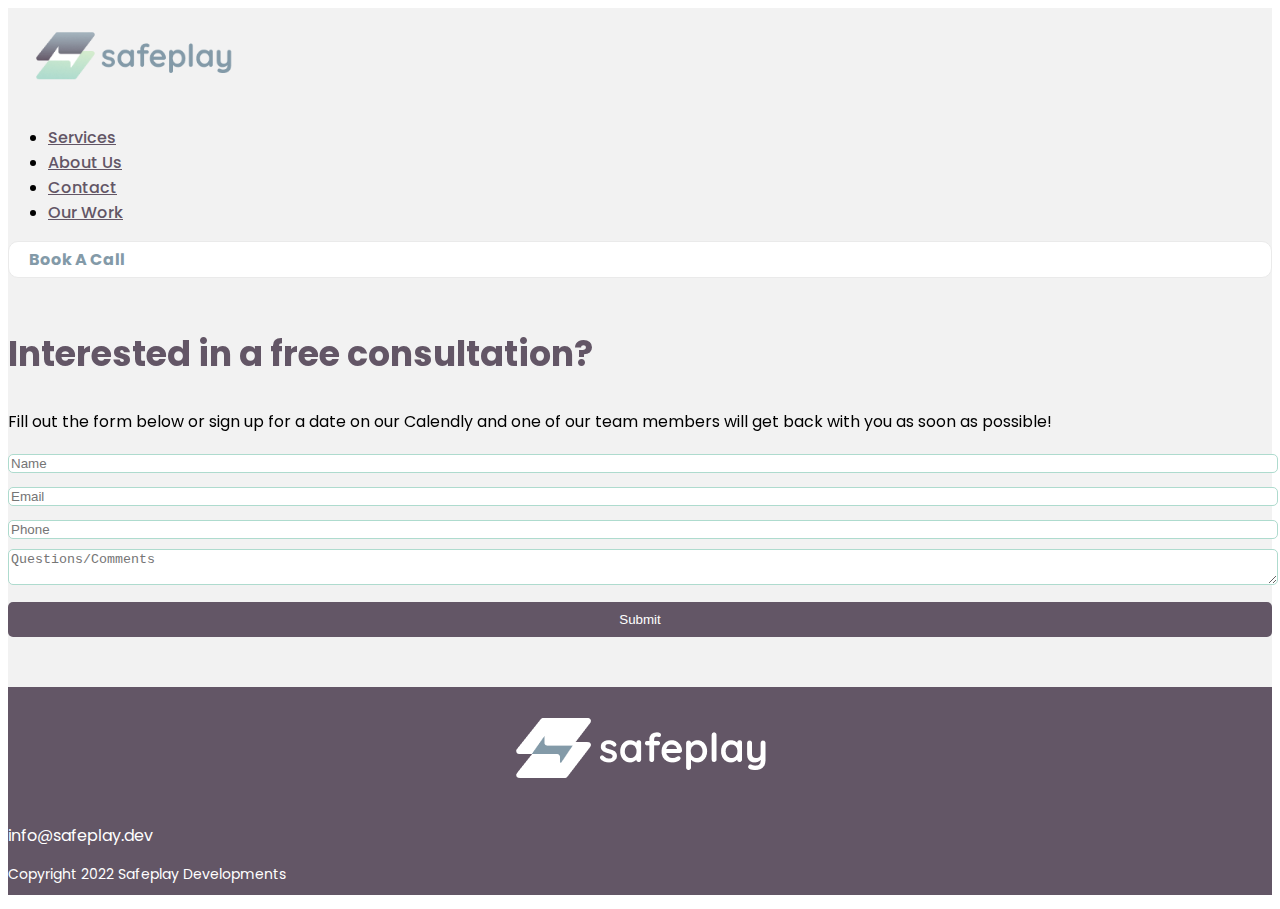
<file: contact.html>
<!DOCTYPE html>
<html lang="en">
<head>
    <meta charset="UTF-8">
    <meta http-equiv="X-UA-Compatible" content="IE=edge">
    <meta name="viewport" content="width=device-width, initial-scale=1.0">
    <!-- CSS only -->
    <link href="https://cdn.jsdelivr.net/npm/bootstrap@5.2.0/dist/css/bootstrap.min.css" rel="stylesheet" integrity="sha384-gH2yIJqKdNHPEq0n4Mqa/HGKIhSkIHeL5AyhkYV8i59U5AR6csBvApHHNl/vI1Bx" crossorigin="anonymous">
    <link rel="stylesheet" href="https://cdn.jsdelivr.net/npm/bootstrap-icons@1.9.1/font/bootstrap-icons.css">
    <link rel="preconnect" href="https://fonts.googleapis.com">
    <link rel="preconnect" href="https://fonts.gstatic.com" crossorigin>
    <link href="https://fonts.googleapis.com/css2?family=Poppins:wght@300;400;500;700;900&display=swap" rel="stylesheet">
    <link rel="stylesheet" href="https://cdnjs.cloudflare.com/ajax/libs/animate.css/4.1.1/animate.min.css"/>
    <link href="styles.css" rel="stylesheet">
    <link rel="icon" type="image/png" href="/Assets/spfavicon.png"/>
    <title>Services</title>
</head>
<body id="contactPage">
    <header>
        <div class="mobileMenuCard">
            <div class="exitBtn text-end"><i class="bi bi-x-lg"></i></div>
            <p class="mobileMenuTitle text-center">Menu</p>
            <hr class="menuDivider">
            <div class="mobileMenuList text-center">
                <p class="mobileItemHolder"><a href="/services.html" class="mobileItem">Services</a></p>
                <p class="mobileItemHolder"><a href="/about.html" class="mobileItem">About Us</a></p>
                <p class="mobileItemHolder"><a href="/contact.html" class="mobileItem">Contact</a></p>
                <p class="mobileItemHolder"><a href="/index.html#ourWork" class="mobileItem">Our Work</a></p>
            </div>
        </div>
        <nav class="navbar navbar-expand-lg nav-bg-color">
            <div class="container">
                <a href="/" class="navbar-brand brand-title">
                    <img class="img-fluid" src="Assets/splogofinaltwo.png" style="max-width: 250px;">
                </a>

                <button id="menuToggle"><i class="bi bi-list"></i></button>

                <div class="collapse navbar-collapse" id="navmenu">
                    <ul class="navbar-nav">
                        <li class="nav-item">
                            <a href="/services.html" class="nav-link">Services</a>
                        </li>

                        <li class="nav-item">
                            <a href="/about.html" class="nav-link">About Us</a>
                        </li>

                        <li class="nav-item">
                            <a href="/contact.html" class="nav-link">Contact</a>
                        </li>

                        <li class="nav-item">
                            <a href="/index.html#ourWork" class="nav-link">Our Work</a>
                        </li>
                    </ul>
                </div>

                <div class="navBtnHolder"><a href="" class="navBtnMain">Book A Call</a></div>
            </div>
        </nav>
    </header>

    

    <section id="contactUsAbout">
        <div class="container">
            <div class="row">
                <div class="col-lg-12 col-md-12 col-sm-12 pt-5">
                    <h2 class="contactTitle hidden text-center">Interested in a free consultation?</h2>
                    <p class="contactSub hidden text-center">Fill out the form below or sign up for a date on our Calendly and one of our team members will get back with you as soon as possible!</p>
                    <form class="pb-5" data-netlify="true">
                        <label for="name">Name</label>
                        <input type="text" id="name" name="name" placeholder="Name">
                        <label for="email">Email</label>
                        <input type="text" id="email" name="email" placeholder="Email">
                        <label for="phone">Phone</label>
                        <input type="text" id="phone" name="phone" placeholder="Phone">
                        <label for="comments">Comments</label>
                        <textarea type="textarea" id="comments" name="comments" placeholder="Questions/Comments"></textarea>
                        <input id="submitBtn" type="submit" value="Submit">
                    </form>
                </div>
            </div>
        </div>
    </section>

    <footer>
        <div class="container">
            <div class="row pt-5 pb-5">
                <div class="col-lg-6 col-md-6 col-sm-6">
                    <img src="Assets/footerLogo2.png" alt="" class="img-fluid footerLogo">
                </div>
                <div class="col-lg-6 col-md-6 col-sm-6">
                    <p class="footerLinkHolder text-center pt-5"><a href="mailto:info@safeplay.dev" class="footerLink">info@safeplay.dev</a></p>
                </div>
            </div>
            <p class="copyright text-center mb-0">Copyright 2022 Safeplay Developments</p>
        </div>
    </footer>

    
    
    
    
    <script src="https://cdn.jsdelivr.net/npm/bootstrap@5.0.2/dist/js/bootstrap.bundle.min.js" integrity="sha384-MrcW6ZMFYlzcLA8Nl+NtUVF0sA7MsXsP1UyJoMp4YLEuNSfAP+JcXn/tWtIaxVXM" crossorigin="anonymous"></script>
    <script defer src="app.js"></script>
    <script defer src="wbScript.js"></script>
</body>
</html>
</file>
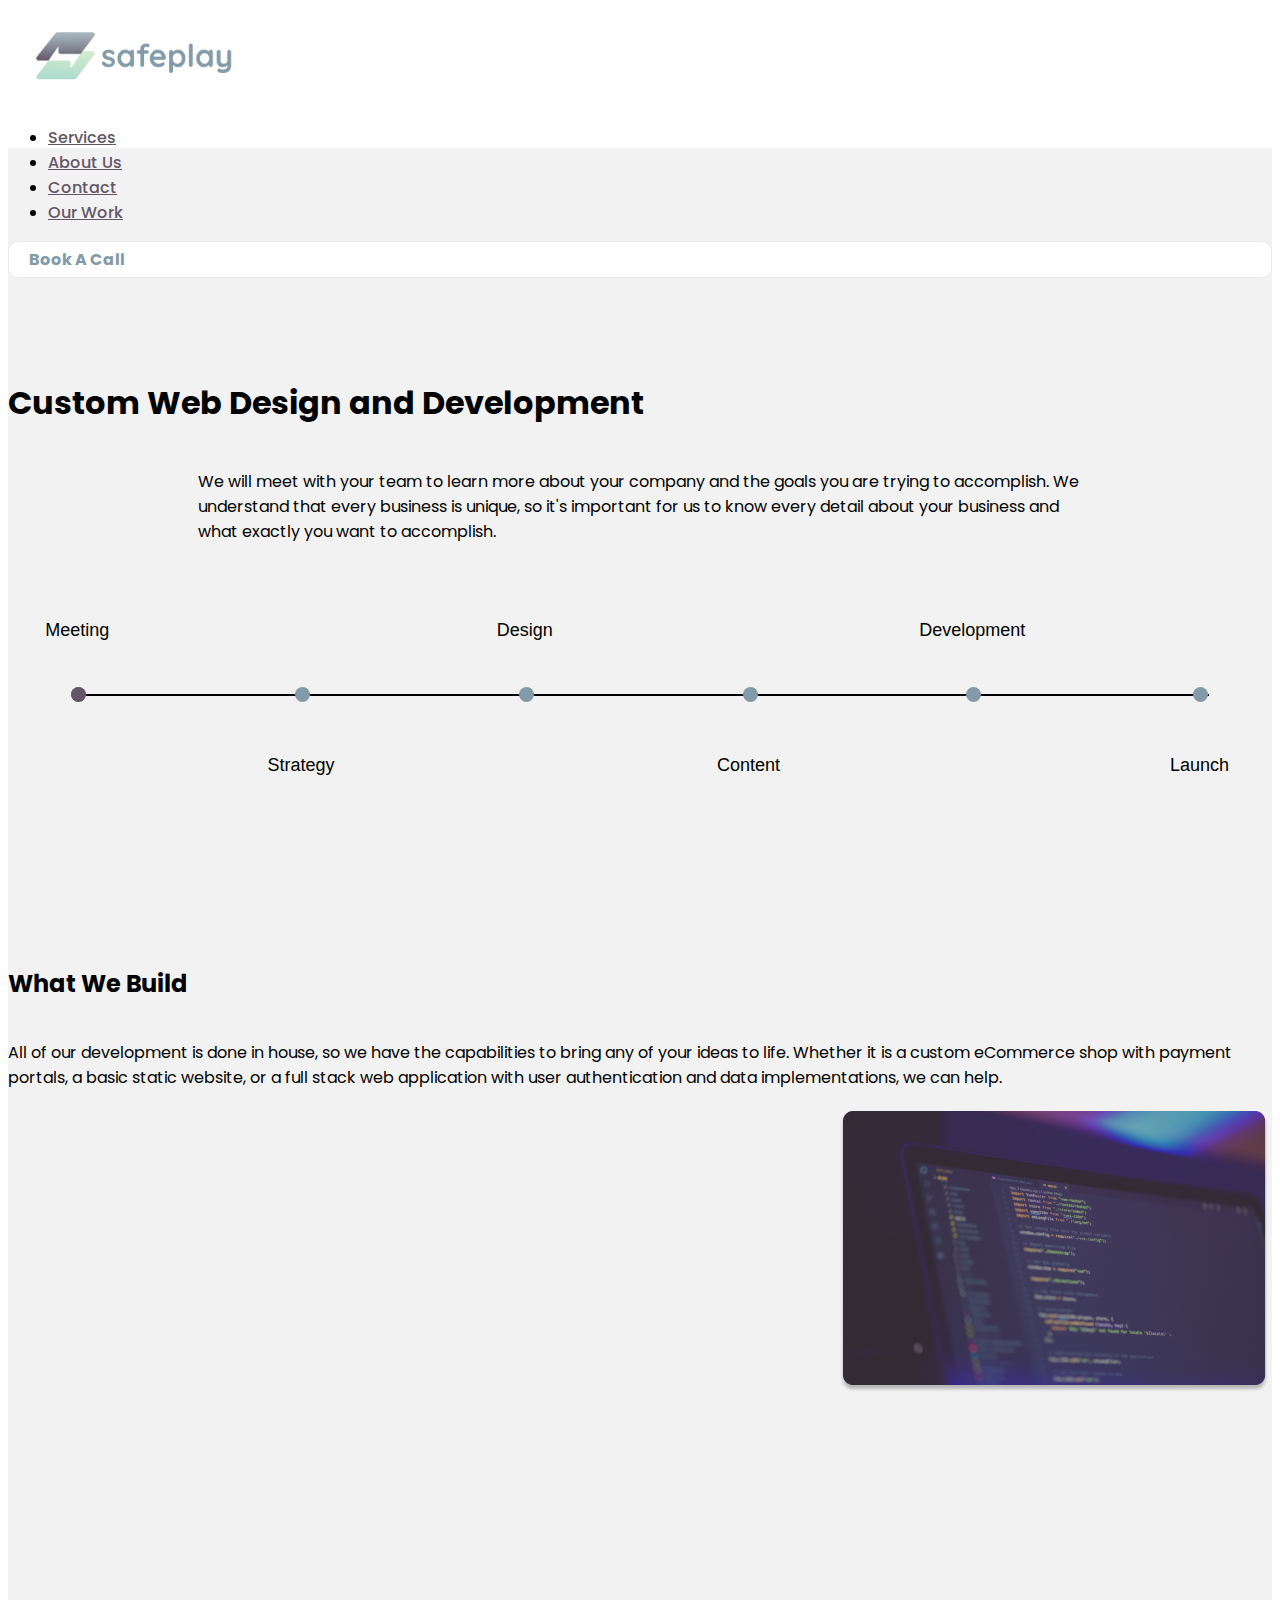
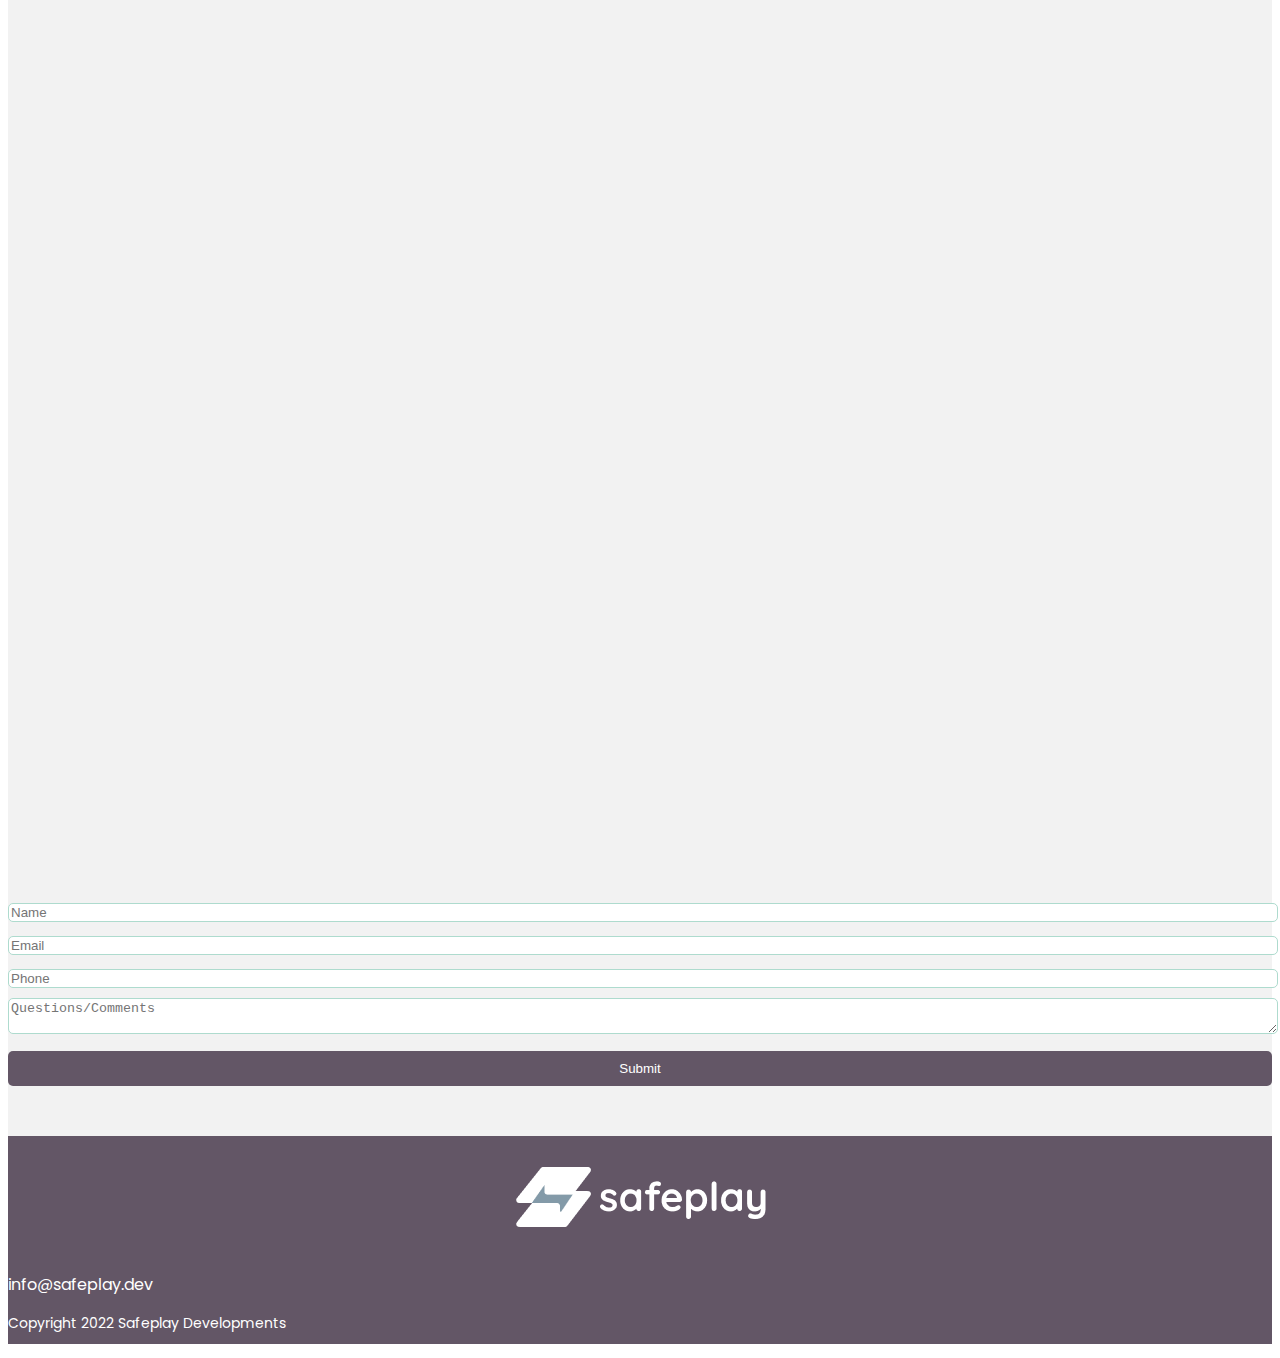
<file: services.html>
<!DOCTYPE html>
<html lang="en">
<head>
    <meta charset="UTF-8">
    <meta http-equiv="X-UA-Compatible" content="IE=edge">
    <meta name="viewport" content="width=device-width, initial-scale=1.0">
    <!-- CSS only -->
    <link href="https://cdn.jsdelivr.net/npm/bootstrap@5.2.0/dist/css/bootstrap.min.css" rel="stylesheet" integrity="sha384-gH2yIJqKdNHPEq0n4Mqa/HGKIhSkIHeL5AyhkYV8i59U5AR6csBvApHHNl/vI1Bx" crossorigin="anonymous">
    <link rel="stylesheet" href="https://cdn.jsdelivr.net/npm/bootstrap-icons@1.9.1/font/bootstrap-icons.css">
    <link rel="preconnect" href="https://fonts.googleapis.com">
    <link rel="preconnect" href="https://fonts.gstatic.com" crossorigin>
    <link href="https://fonts.googleapis.com/css2?family=Poppins:wght@300;400;500;700;900&display=swap" rel="stylesheet">
    <link rel="stylesheet" href="https://cdnjs.cloudflare.com/ajax/libs/animate.css/4.1.1/animate.min.css"/>
    <link href="styles.css" rel="stylesheet">
    <link rel="icon" type="image/png" href="/Assets/spfavicon.png"/>
    <title>Services</title>
</head>
<body id="servicesPage">
    <header>
        <div class="mobileMenuCard">
            <div class="exitBtn text-end"><i class="bi bi-x-lg"></i></div>
            <p class="mobileMenuTitle text-center">Menu</p>
            <hr class="menuDivider">
            <div class="mobileMenuList text-center">
                <p class="mobileItemHolder"><a href="/services.html" class="mobileItem">Services</a></p>
                <p class="mobileItemHolder"><a href="/about.html" class="mobileItem">About Us</a></p>
                <p class="mobileItemHolder"><a href="/contact.html" class="mobileItem">Contact</a></p>
                <p class="mobileItemHolder"><a href="" class="mobileItem">Our Work</a></p>
            </div>
        </div>
        <nav class="navbar navbar-expand-lg nav-bg-color">
            <div class="container">
                <a href="/" class="navbar-brand brand-title">
                    <img class="img-fluid" src="Assets/splogofinaltwo.png" style="max-width: 250px;">
                </a>

                <button id="menuToggle"><i class="bi bi-list"></i></button>

                <div class="collapse navbar-collapse" id="navmenu">
                    <ul class="navbar-nav">
                        <li class="nav-item">
                            <a href="/services.html" class="nav-link">Services</a>
                        </li>

                        <li class="nav-item">
                            <a href="/about.html" class="nav-link">About Us</a>
                        </li>

                        <li class="nav-item">
                            <a href="/contact.html" class="nav-link">Contact</a>
                        </li>

                        <li class="nav-item">
                            <a href="/index.html#ourWork" class="nav-link">Our Work</a>
                        </li>
                    </ul>
                </div>

                <div class="navBtnHolder"><a href="" class="navBtnMain">Book A Call</a></div>
            </div>
        </nav>
    </header>

    <section id="howItWorks">
        <div class="container">
            <div class="row">
                <div class="col-lg-12 col-sm-12 col-md-12">
                    <h1 class="howItWorksTitle text-center">Custom Web Design and Development</h1>
                    <p class="howItWorksText text-center">We will meet with your team to learn more about your company and the goals you are trying to accomplish. We understand that every business is unique, so it's important for us to know every detail about your business and what exactly you want to accomplish.</p>
                    <div class="dotHolder">
                        <button class="dot1 servicesActive">
                            <span class="dot1Text">Meeting</span>
                            <span class="dot1Pulse"></span>
                        </button>
                        <button class="dot2">
                            <span class="dot2Text">Strategy</span>
                            <span class="dot2Pulse"></span>
                        </button>
                        <button class="dot3">
                            <span class="dot3Text">Design</span>
                            <span class="dot3Pulse"></span>
                        </button>
                        <button class="dot4">
                            <span class="dot4Text">Content</span>
                            <span class="dot4Pulse"></span>
                        </button>
                        <button class="dot5">
                            <span class="dot5Text">Development</span>
                            <span class="dot5Pulse"></span>
                        </button>
                        <button class="dot6">
                            <span class="dot6Text">Launch</span>
                            <span class="dot6Pulse"></span>
                        </button>
                    </div>
                    
                </div>
            </div>
        </div>
    </section>

    <section id="whatWeBuild">
        <div class="container">
            <div class="row">
                <div class="col-lg-6 col-md-6 col-sm-12">
                    <h2 class="whatWeBuildTitle">What We Build</h2>
                    <p class="whatWeBuildText">All of our development is done in house, so we have the capabilities to bring any of your ideas to life. Whether it is a custom eCommerce shop with payment portals, a basic static website, or a full stack web application with user authentication and data implementations, we can help.</p>
                </div>

                <div class="col-lg-6 col-md-6 col-sm-12">
                    <img src="Assets/whatWeBuild2.png" alt="" class="img-fluid whatWeBuildImg1">
                </div>
            </div>

            <div class="row marketingCardSpacing pt-5">
                <div class="col-lg-4 col-md-12 col-sm-12 hidden">
                    <div class="servicesInteriorCard">
                        <i class="bi bi-bag-fill"></i><h3 class="consultTitle">eCommerce</h3>
                        <p class="consultText">Looking to sell products or services on your website through a payment portal? Whether you want a Shopify store, WooCommerce + WordPress, or a fully custom shop built from scratch, we can do it.</p>
                    </div>
                </div>

                <div class="col-lg-4 col-md-12 col-sm-12 card2 hidden">
                    <div class="servicesInteriorCard">
                        <i class="bi bi-code-slash"></i><h3 class="consultTitle">Websites</h3>
                        <p class="consultText">Whether you need to track inventory, book appointments, or just relay important information to your customers about your business, we got you covered. Our team leverages CMS platforms like WordPress and Webflow to make development quick and affordable.</p>
                    </div>
                </div>

                <div class="col-lg-4 col-md-12 col-sm-12 card3 hidden">
                    <div class="servicesInteriorCard">
                        <i class="bi bi-code-square"></i><h3 class="consultTitle">Web Applications</h3>
                        <p class="consultText">Are you facing challenges that an out of the box solution can't cover? We can build you a fully custom problem solver. Whether it is an analytic dashboard or a project management tool, we got you covered.</p>
                    </div>
                </div>
            </div>
        </div>
    </section>

    <section id="contactUsAbout">
        <div class="container">
            <div class="row">
                <div class="col-lg-12 col-md-12 col-sm-12 pt-5">
                    <h2 class="contactTitle hidden text-center">Interested in a free consultation?</h2>
                    <p class="contactSub hidden text-center">Fill out the form below or sign up for a date on our Calendly and one of our team members will get back with you as soon as possible!</p>
                    <form class="pb-5" data-netlify="true">
                        <label for="name">Name</label>
                        <input type="text" id="name" name="name" placeholder="Name">
                        <label for="email">Email</label>
                        <input type="text" id="email" name="email" placeholder="Email">
                        <label for="phone">Phone</label>
                        <input type="text" id="phone" name="phone" placeholder="Phone">
                        <label for="comments">Comments</label>
                        <textarea type="textarea" id="comments" name="comments" placeholder="Questions/Comments"></textarea>
                        <input id="submitBtn" type="submit" value="Submit">
                    </form>
                </div>
            </div>
        </div>
    </section>

    <footer>
        <div class="container">
            <div class="row pt-5 pb-5">
                <div class="col-lg-6 col-md-6 col-sm-6">
                    <img src="Assets/footerLogo2.png" alt="" class="img-fluid footerLogo">
                </div>
                <div class="col-lg-6 col-md-6 col-sm-6">
                    <p class="footerLinkHolder text-center pt-5"><a href="mailto:info@safeplay.dev" class="footerLink">info@safeplay.dev</a></p>
                </div>
            </div>
            <p class="copyright text-center mb-0">Copyright 2022 Safeplay Developments</p>
        </div>
    </footer>

    
    
    
    
    <script src="https://cdn.jsdelivr.net/npm/bootstrap@5.0.2/dist/js/bootstrap.bundle.min.js" integrity="sha384-MrcW6ZMFYlzcLA8Nl+NtUVF0sA7MsXsP1UyJoMp4YLEuNSfAP+JcXn/tWtIaxVXM" crossorigin="anonymous"></script>
    <script defer src="app.js"></script>
    <script defer src="wbScript.js"></script>
</body>
</html>
</file>
<file: styles.css>
body {
    font-family: "Poppins", sans-serif;
}

a {
    cursor: pointer;
}

/* NAVBAR */

header {
    position: relative;
    z-index: 999;
}

.nav-link {
    font-family: "Poppins", sans-serif;
    font-weight: 500;
    color: #635666;
}

.navbar-nav {
    margin-right: 100px;
    gap: 30px;
}

#navmenu {
    justify-content: center;
}

.navBtnHolder {
    border: 1px solid #EAEAEA;
    border-radius: 10px;
    background-color: #FFFFFF;
    padding: 5px 20px;
}

.navBtnMain {
    text-decoration: none;
    color: #839AA8;
    font-weight: 700;
    cursor: pointer;
    transition: 0.25s;
}


/* HERO SECTION */

.heroTitle {
    font-weight: 700;
    font-size: 45px;
    padding-top: 180px;
    color: #635666;
}

.heroText {
    font-size: 18px;
    color: #343333;
    padding-top: 20px;
}

.heroBtnHolder {
    gap: 40px;
    padding-top: 20px;
}

.heroBtnOne {
    border: 1px solid #635666;
    background-color: #635666;
    padding: 5px 20px;
    border-radius: 10px;
    text-decoration: none;
    color: #FFFFFF;
    transition: 0.25s;
}

.heroBtnOne:hover {
    background-color: #839AA8;
    color: #FFFFFF;
}

.heroBtnTwo {
    border: 1px solid #EAEAEA;
    background-color: #FFFFFF;
    padding: 5px 20px;
    border-radius: 10px;
    text-decoration: none;
    color: #635666;
    transition: 0.3s;
}

.heroBtnTwo:hover {
    color: #839AA8;
}

.navBtnMain:hover {
    color: #635666;
}

.heroImage {
    display: block;
    margin: 0 auto;
    padding-top: 40px;
    padding-bottom: 60px;
    animation-name: floating;
    animation-duration: 3s;
    animation-iteration-count: infinite;
    animation-timing-function: ease-in-out;
}

@keyframes floating {
    0% { transform: translate(0,  0px); }
    50%  { transform: translate(0, 15px); }
    100%   { transform: translate(0, -0px); }   
}

#hero {
    background-image: url('Assets/safebgfinal.png');
    background-repeat: no-repeat;
    background-size: cover;
    margin-top: -120px;
    padding-bottom: 60px;
}

/* ABOUT US */

#aboutUs {
    background-color: #f2f2f2;
    padding-top: 20px;
}

.aboutTitle {
    color: #635666;
    font-size: 35px;
    width: 95%;
}

.aboutText {
    font-weight: 300;
    font-size: 15px;
    padding-top: 45px;
}

.aboutSubSecond {
    color: #635666;
    display: inline-block;
    position: relative;
    color: #635666;
    cursor: pointer;
    margin-left: 20px;
    font-weight: 500;
}

.aboutSubSecond:after {
    content: '';
    position: absolute;
    width: 100%;
    transform: scaleX(0);
    height: 2px;
    bottom: 0;
    left: 0;
    background-color: #839AA8;
    transform-origin: bottom right;
    transition: transform 0.25s ease-out;
}

.aboutSubSecond:hover:after {
    transform: scaleX(1);
    transform-origin: bottom left;
}

.aboutSubMain {
    background-color: #AEDBCE;
    border: 1px solid #AEDBCE;
    border-radius: 20px;
    padding-left: 15px;
    padding-right: 15px;
    padding-top: 3px;
    padding-bottom: 3px;
    color: #635666;
    font-size: 14px;
    text-align: center;
    font-weight: 500;
}

.aboutDivider {
    margin-top: 60px;
    margin-bottom: 60px;
    border: 1px solid #635666;
    opacity: 0.2;
}

/* SERVICES */

#services {
    background-color: #f2f2f2;
    padding-top: 40px;
}

#services .aboutDivider {
    margin-top: 100px;
    margin-bottom: 100px;
}

#ourWork .aboutDivider {
    margin-top: 100px;
    margin-bottom: 80px;
}

.serviceSubMain {
    background-color: #AEDBCE;
    border: 1px solid #AEDBCE;
    border-radius: 20px;
    padding-left: 15px;
    padding-right: 15px;
    padding-top: 3px;
    padding-bottom: 3px;
    color: #635666;
    font-size: 14px;
    text-align: center;
    font-weight: 500;
}

.servicesText {
    font-weight: 300;
    color: #343333;
    font-size: 16px;
    padding-top: 48px;
}

.servicesTitle {
    color:#635666;
    font-size: 35px;
}

.servicesCard {
    background-color: transparent;
    width: 100%;
    height: 85%;
    border: 2px solid #CDCDCD;
    border-radius: 10px;
    margin-top: 30px;
    transition: all 0.25s ease-in-out;
}

.servicesSpacing {
    padding-top: 10px;
    padding-bottom: 40px;
}

.servicesCard:hover {
    background-color: #FFFFFF;
    transform: scale(1.02);
    -webkit-box-shadow: 0px 1px 15px 1px rgba(99,86,102,0.25); 
    box-shadow: 0px 1px 15px 1px rgba(99,86,102,0.25);
}

.consultTitle {
    display: inline-block;
    color: #635666;
    font-size: 20px;
    padding-top: 20px;
    padding-left: 10px;
}

.bi-people-fill,
.bi-easel-fill,
.bi-file-code-fill,
.bi-lightning-charge-fill {
    color: #839AA8;
    font-size: 30px;
    padding-left: 20px;
}

.consultText {
    font-size: 16px;
    font-weight: 300;
    color: #343333;
    padding-left: 20px;

}

.marketingText {
    font-size: 16px;
    font-weight: 300;
    color: #343333;
}


.servicesComp {
    display: block;
    margin: 0 auto;
    animation-name: floating;
    animation-duration: 3s;
    animation-iteration-count: infinite;
    animation-timing-function: ease-in-out;
}

.marketingCard {
    background-color: transparent;
    width: 100%;
    height: auto;
    border: 2px solid #CDCDCD;
    border-radius: 10px;
    margin-top: 30px;
    transition: all 0.25s ease-in-out;
}

.marketingCard:hover {
    background-color: #FFFFFF;
    transform: scale(1.02);
    -webkit-box-shadow: 0px 1px 15px 1px rgba(99,86,102,0.25); 
    box-shadow: 0px 1px 15px 1px rgba(99,86,102,0.25);
}

.bi-globe2,
.bi-person-plus-fill,
.bi-eye-fill,
.bi-camera-fill {
    color: #839AA8;
    font-size: 22px;
    padding-left: 20px;
}

.marketingSpacing {
    padding-top: 40px;
}

.marketingCardSpacing {
    padding-bottom: 40px;
}

.hidden {
    opacity: 0;
    transition: all 1s;
    filter: blur(3px);
    transform: translateX(-100%);
}

.show {
    opacity: 1;
    filter: blur(0);
    transform: translateX(0);
}

@media (prefers-reduced-motion) {
    .hidden {
        transition: none;
    }
}

.aboutSubMain {
    transition-delay: 300ms;
}

.aboutSubSecond {
    transition-delay: 600ms;
}

.hidden2 {
    opacity: 0;
    transition: all 1s;
    filter: blur(3px);
    transform: translateY(-100%);
}

.show2 {
    opacity: 1;
    filter: blur(0);
    transform: translateY(0);
}


.card2 {
    transition-delay: 150ms;
}

.card3 {
    transition-delay: 300ms;
}

.card4 {
    transition-delay: 450ms;
}

#ourWork {
    background-color: #f2f2f2;
}

.ourWorkImg {
    max-width: 325px;
    display: block;
    margin-left: auto;
    margin-right: auto;
}

.ourWorkCard {
    background-color: transparent;
    width: 100%;
    height: auto;
    border: 2px solid #CDCDCD;
    border-radius: 10px;
    margin-top: 30px;
    transition: all 0.25s ease-in-out;
}

.ourWorkExample1 {
    border-radius: 10px;
}

.ourWorkTitle {
    font-size: 25px;
    font-weight: 700;
    color: #635666;
}

.ourWorkDesc {
    font-size: 16px;
    font-weight: 300;
    color: #343333;
}

.ourWorkCategory {
    font-size: 16px;
    font-weight: 500;
    color: #635666;
}

#testimonials {
    background-color: #f2f2f2;
}

.testimonialImg1 {
    max-width: 100px;
    padding-left: 5px;
}

.testName {
    margin-bottom: 0;
    font-size: 22px;
    font-weight: 500;
    padding-top: 20px;
}

.testPos {
    font-size: 18px;
    font-weight: 300;
}

.nameTitleHolder {
    padding-left: 40px;
}

.reviewTitle {
    margin-bottom: 0;
    padding-bottom: 10px;
    font-weight: 500;
    font-size: 20px;
    padding-top: 3rem;
}

.ratingHolder {
    padding-bottom: 25px;
}

.ratingHolder > i {
    padding: 5px;
    font-size: 20px;
    color: #839AA8;
}

.reviewHolder {
    padding-left: 100px;
}

.testimonialCard1 {
    border-radius: 10px;
    transition: 0.25s;
}

.testimonialCard1:hover {
    transform: scale(1.02);
    -webkit-box-shadow: 0px 1px 15px 1px rgba(99,86,102,0.25); 
    box-shadow: 0px 1px 15px 1px rgba(99,86,102,0.25);
}

.cardActive {
    transform: scale(1.02);
    -webkit-box-shadow: 0px 1px 15px 1px rgba(99,86,102,0.25); 
    box-shadow: 0px 1px 15px 1px rgba(99,86,102,0.25);
}

#contactUs {
    background-color: #f2f2f2;
    padding-top: 60px;
    padding-bottom: 40px;
}

#testimonials hr {
    margin-top: 80px;
    margin-bottom: 0;
}

#contactUs form label {
    display: none;
}




#contactUs form input {
    margin-bottom: 10px;
    border-radius: 5px;
    border: 1px solid #AEDBCE;
    margin-right: auto;
    margin-left: auto;
    width: 100%;
}

#contactUs form textarea {
    margin-bottom: 10px;
    border-radius: 5px;
    border: 1px solid #AEDBCE;
    margin-right: auto;
    margin-left: auto;
    width: 100%;
}

#contactUs #submitBtn {
    background-color: #635666;
    color: #FFFFFF;
    transition: 0.25s;
    border: 0;
    line-height: 2.5;
}

#contactUs #submitBtn:hover {
    background-color: #839AA8;
    color: #FFFFFF;
}

footer {
    background-color: #635666;
}

footer a {
    text-decoration: none;
    color: #FFFFFF;
    transition: 0.25s
}

footer a:hover {
    color: #f2f2f2;
}

.copyright {
    color: #FFFFFF;
    font-size: 14px;
    padding-bottom: 10px;
}

#menuToggle {
    border: 0;
    background-color: transparent;
}

.bi-list {
    font-size: 25px;
    border: 0;
    background: transparent;
}

@media (max-width: 767px) {
    .heroTitle {
        font-size: 25px;
        padding-top: 150px;
    }
    .heroText {
        font-size: 18px !important;
    }
    .heroBtnOne {
        font-size: 16px;
    }
    .aboutTitle {
        font-size: 22px;
    }
    .aboutText {
        padding-top: 20px;
    }
    #aboutUs {
        padding-top: 20px;
    }
    .servicesText {
        padding-top: 20px;
    }
    .ourWorkImg {
        max-width: 250px;
    }
    .servicesTitle {
        font-size: 22px;
    }
    .consultTitle {
        font-size: 20px;
    }
    .brand-title > img {
        max-width: 150px !important;
    }
    .heroImage {
        max-width: 270px !important;
    }
    .reviewTitle {
        text-align: center;
    }
    .reviewHolder {
        padding-left: 12px;
    }
    .ratingHolder {
        justify-content: center !important; 
    }
    .reviewMain {
        text-align: center;
    }
    .contactTitle,
    .testimonialTitle {
        font-size: 30px !important;
    }
}
@media (min-width: 768px) and (max-width: 991px) {
    .servicesTitle {
        font-size: 30px;
    }
    .servicesTitle > br {
        display: none;
    }
    .aboutTitle {
        font-size: 32px;
    }

}

@media (min-width: 992px) {
    #menuToggle {
        display: none;
    }
}

.mobileMenuCard {
    height: 300px;
    width: 200px;
    background-color: #635666;
    position: fixed;
    top: 30%;
    left: 50%;
    transform: translate(-50%, -50%);
    z-index: 99999;
    opacity: 0;
    transition: opacity 0.3s;
    box-shadow: 0 0 0 10000px #00000080;
    display: none;
    border-radius: 10px;
}

.mobileCardActive {
    display: block;
    opacity: 1;
    box-shadow: 0 0 0 10000px #00000080
}

.hideOverflow {
    overflow: hidden;
}

.exitBtn > i {
    font-size: 22px;
    color: #AEDBCE;
    font-weight: 500;
}

.exitBtn {
    padding-top: 10px;
    padding-right: 10px;
}

.mobileMenuTitle {
    color: #AEDBCE;
    font-size: 22px;
}

.mobileItemHolder > a {
    text-decoration: none;
    color: #AEDBCE;
    text-transform: uppercase;
    transition: 0.25s;
}

.menuDivider {
    border: 1px solid #AEDBCE;
    width: 80%;
    margin-right: auto;
    margin-left: auto;
    display: block;
}

.mobileItemHolder > a:hover {
    color: #839AA8
}

.footerLogo {
    display: block;
    margin-right: auto;
    margin-left: auto;
}

.testimonialTitle {
    color:#635666;
    font-size: 35px;
}

.contactTitle {
    color:#635666;
    font-size: 35px;
}

#aboutUsHero {
    background-color: #f2f2f2;
    margin-top: -130px;
    padding-bottom: 60px;
}

.aboutInteriorSub {
    font-size: 16px;
    font-weight: 300;
    text-transform: uppercase;
    color: #839AA8;
}

.aboutInteriorMain {
    font-size: 35px;
    color: #635666;
    padding-top: 200px;
}

.aboutInteriorImg1 {
    padding-top: 150px;
    max-width: 80%;
    display: block;
    margin-right: auto;
    margin-left: auto;
}

#aboutUsProcess {
    background-color: #f2f2f2;
    padding-bottom: 60px;
    padding-top: 40px;
}

.aboutInteriorProcessTitle {
    font-size: 35px;
    color: #635666;
    padding-bottom: 30px;
}

.processCard1 {
    border: 2px solid #CDCDCD;
    border-radius: 10px;
    background-image: url('Assets/aboutBGcard1.png');
    background-repeat: no-repeat;
    background-size: cover;
    width: 100%;
    height: 100%;
    transition: all 0.25s;
}

.processCard2 {
    border: 2px solid #CDCDCD;
    border-radius: 10px;
    background-image: url('Assets/aboutBGcard2.png');
    background-repeat: no-repeat;
    background-size: cover;
    width: 100%;
    height: 100%;
    transition: all 0.25s;
}

.processCard3 {
    border: 2px solid #CDCDCD;
    border-radius: 10px;
    background-image: url('Assets/aboutBGcard3.png');
    background-repeat: no-repeat;
    background-size: cover;
    width: 100%;
    height: 100%;
    transition: all 0.25s;
}

.processCardTitle {
    color: #635666;
    text-align: center;
    font-size: 25px;
    padding-top: 20px;
    font-weight: 700;
}

.processCardText {
    padding-right: 10px;
    padding-left: 10px;
    text-align: center;
    font-weight: 500;
    margin-bottom: 0;
    padding-bottom: 20px;
}

.processCard1:hover {
    background-color: #FFFFFF;
    transform: scale(1.02);
    -webkit-box-shadow: 0px 1px 15px 1px rgba(99,86,102,0.25); 
    box-shadow: 0px 1px 15px 1px rgba(99,86,102,0.25);
    background-image: url('Assets/processCard1Hover.png');
}

.processCard2:hover {
    background-color: #FFFFFF;
    transform: scale(1.02);
    -webkit-box-shadow: 0px 1px 15px 1px rgba(99,86,102,0.25); 
    box-shadow: 0px 1px 15px 1px rgba(99,86,102,0.25);
    background-image: url('Assets/processCard2Hover.png');
}

.processCard3:hover {
    background-color: #FFFFFF;
    transform: scale(1.1);
    -webkit-box-shadow: 0px 1px 15px 1px rgba(99,86,102,0.25); 
    box-shadow: 0px 1px 15px 1px rgba(99,86,102,0.25);
    background-image: url('Assets/processCard3.png');
}

#contactUsAbout {
    background-color: #f2f2f2;
    padding-top: 60px;
    padding-bottom: 40px;
}

#contactUsAbout form input {
    margin-bottom: 10px;
    border-radius: 5px;
    border: 1px solid #AEDBCE;
    margin-right: auto;
    margin-left: auto;
    width: 100%;
}

#contactUsAbout form textarea {
    margin-bottom: 10px;
    border-radius: 5px;
    border: 1px solid #AEDBCE;
    margin-right: auto;
    margin-left: auto;
    width: 100%;
}

#contactUsAbout #submitBtn {
    background-color: #635666;
    color: #FFFFFF;
    transition: 0.25s;
    border: 0;
    line-height: 2.5;
}

#contactUsAbout #submitBtn:hover {
    background-color: #839AA8;
    color: #FFFFFF;
}

#contactUsAbout label {
    display: none;
}
:root {
    --animate-delay: 0.55s;
}

#aboutUsWhy {
    background-color: #f2f2f2;
    padding-top: 60px;
}

.aboutInteriorImg2 {
    max-width: 80%;
}

.whyUsTitle {
    font-size: 35px;
    color: #635666;
    padding-bottom: 20px;
    padding-top: 75px;
}

@media (max-width: 767px) {
    .aboutInteriorMain {
        padding-top: 160px;
        font-size: 30px;
        text-align: center;
    }
    .aboutInteriorSub {
        font-size: 15px;
        text-align: center;
    }
    .aboutInteriorText {
        font-size: 15px;
        text-align: center;
    }
    .aboutInteriorImg1 {
        padding-top: 5px;
        max-width: 100%;
    }
    .aboutInteriorProcessTitle {
        font-size: 30px;
    }
    .processCard2 {
        margin-top: 30px;
    }
    .processCard3 {
        margin-top: 60px;
    }
    .row-reverse {
        flex-direction: column-reverse;
    }
    .whyUsTitle {
        text-align: center;
        font-size: 30px;
    }
    .whyUsText {
        text-align: center;
        font-size: 15px;
    }
    .aboutInteriorImg2 {
        max-width: 100%;
    }
    #contactUsAbout {
        padding-top: 40px;
    }
}

@media (min-width: 992px) and (max-width: 1199px) {
    .aboutInteriorImg1 {
        max-width: 100%;
        padding-top: 190px;
    }
    .aboutInteriorImg2 {
        max-width: 100%;
    }
    .whyUsTitle {
        padding-top: 30px;
    }
}

@media (min-width: 1200px) and (max-width: 1399px) {
    .aboutInteriorImg1 {
        padding-top: 180px;
    }
    .whyUsTitle {
        padding-top: 40px;
    }
}

#howItWorks {
    background-color: #f2f2f2;
    padding-top: 60px;
    padding-bottom: 60px;
    margin-top: -130px;
}

.howItWorksTitle {
    padding-top: 150px;
}

.howItWorksText {
    width: 70%;
    display: block;
    margin-right: auto;
    margin-left: auto;
    padding-top: 20px;
}

.dotHolder {
    height: 2px;
    background-color: black;
    margin-top: 150px;
    margin-bottom: 100px;
    max-width: 90%;
    display: block;
    margin-right: auto;
    margin-left: auto;
}

.dot1,
.dot2,
.dot3,
.dot4,
.dot5,
.dot6 {
    height: 15px;
    width: 15px;
    border-radius: 50%;
    background-color: #839AA8;
    border: 0;
    position: relative;
    display: inline-block;
    top: -8px;
}

.dot1 {
    left: 0%;
    transition: 0.25s;
}

.dot2 {
    left: 18%;
    transition: 0.25s;
}

.dot3 {
    left: 36%;
    transition: 0.25s;
}

.dot4 {
    left: 54%;
    transition: 0.25s;
}

.dot5 {
    left: 72%;
    transition: 0.25s;
}

.dot6 {
    left: 91.5%;
    transition: 0.25s;
}

.dot1Text {
    position: relative;
    bottom: 3.75em;
    display: inline-block;
    white-space: nowrap;
    transform: translateX(-50%);
    font-weight: 500;
    font-size: 18px;
    padding: 0;
    margin: 0;
}

.dot2Text {
    position: relative;
    bottom: -3.75em;
    display: inline-block;
    white-space: nowrap;
    transform: translateX(-50%);
    font-weight: 500;
    font-size: 18px;
    padding: 0;
    margin: 0;
}

.dot3Text {
    position: relative;
    bottom: 3.75em;
    display: inline-block;
    white-space: nowrap;
    transform: translateX(-50%);
    font-weight: 500;
    font-size: 18px;
    padding: 0;
    margin: 0;
}

.dot4Text {
    position: relative;
    bottom: -3.75em;
    display: inline-block;
    white-space: nowrap;
    transform: translateX(-50%);
    font-weight: 500;
    font-size: 18px;
    padding: 0;
    margin: 0;
}

.dot5Text {
    position: relative;
    bottom: 3.75em;
    display: inline-block;
    white-space: nowrap;
    transform: translateX(-50%);
    font-weight: 500;
    font-size: 18px;
    padding: 0;
    margin: 0
}

.dot6Text {
    position: relative;
    bottom: -3.75em;
    display: inline-block;
    white-space: nowrap;
    transform: translateX(-50%);
    font-weight: 500;
    font-size: 18px;
    padding: 0;
    margin: 0;
}

.wbBtnActive {
    background-color: #635666;
}

.dot1:hover,
.dot2:hover,
.dot3:hover,
.dot4:hover,
.dot5:hover,
.dot6:hover {
    background-color: #AEDBCE;
}

@keyframes pulse {
    100%{
       transform: scale(4);
       opacity: 0;
    }
}

#howItWorks button.servicesActive .dot1Pulse {
    top: 0;
    left: 0;
    right: 0;
    bottom: 0;
    transition: all .25s;
    background-color: #635666;
    height: 15px;
    width: 15px;
    position: absolute;
    display: inline-block;
    border-radius: 50%;
    z-index: 1;
}

#howItWorks button.servicesActive .dot1Pulse:before, .dot1Pulse:after {
    content: "";
    position: absolute;
    top: 2px;
    left: 2px;
    right: 2px;
    bottom: 2px;
    border-radius: 50%;
    border: 1px solid #635666;
    z-index: -1;
}

#howItWorks button.servicesActive .dot1Pulse:after {
    animation: pulse 2s .5s ease-out infinite;
}

#howItWorks button.servicesActive .dot1Pulse:before {
    animation: pulse 2s ease-out infinite;
}

#howItWorks button.servicesActive .dot2Pulse {
    top: 0;
    left: 0;
    right: 0;
    bottom: 0;
    transition: all .25s;
    background-color: #635666;
    height: 15px;
    width: 15px;
    position: absolute;
    display: inline-block;
    border-radius: 50%;
    z-index: 1;
}

#howItWorks button.servicesActive .dot2Pulse:before, .dot2Pulse:after {
    content: "";
    position: absolute;
    top: 2px;
    left: 2px;
    right: 2px;
    bottom: 2px;
    border-radius: 50%;
    border: 1px solid #635666;
    z-index: -1;
}

#howItWorks button.servicesActive .dot2Pulse:after {
    animation: pulse 2s .5s ease-out infinite;
}

#howItWorks button.servicesActive .dot2Pulse:before {
    animation: pulse 2s ease-out infinite;
}

#howItWorks button.servicesActive .dot3Pulse {
    top: 0;
    left: 0;
    right: 0;
    bottom: 0;
    transition: all .25s;
    background-color: #635666;
    height: 15px;
    width: 15px;
    position: absolute;
    display: inline-block;
    border-radius: 50%;
    z-index: 1;
}

#howItWorks button.servicesActive .dot3Pulse:before, .dot3Pulse:after {
    content: "";
    position: absolute;
    top: 2px;
    left: 2px;
    right: 2px;
    bottom: 2px;
    border-radius: 50%;
    border: 1px solid #635666;
    z-index: -1;
}

#howItWorks button.servicesActive .dot3Pulse:after {
    animation: pulse 2s .5s ease-out infinite;
}

#howItWorks button.servicesActive .dot3Pulse:before {
    animation: pulse 2s ease-out infinite;
}

#howItWorks button.servicesActive .dot4Pulse {
    top: 0;
    left: 0;
    right: 0;
    bottom: 0;
    transition: all .25s;
    background-color: #635666;
    height: 15px;
    width: 15px;
    position: absolute;
    display: inline-block;
    border-radius: 50%;
    z-index: 1;
}

#howItWorks button.servicesActive .dot4Pulse:before, .dot4Pulse:after {
    content: "";
    position: absolute;
    top: 2px;
    left: 2px;
    right: 2px;
    bottom: 2px;
    border-radius: 50%;
    border: 1px solid #635666;
    z-index: -1;
}

#howItWorks button.servicesActive .dot4Pulse:after {
    animation: pulse 2s .5s ease-out infinite;
}

#howItWorks button.servicesActive .dot4Pulse:before {
    animation: pulse 2s ease-out infinite;
}

#howItWorks button.servicesActive .dot5Pulse {
    top: 0;
    left: 0;
    right: 0;
    bottom: 0;
    transition: all .25s;
    background-color: #635666;
    height: 15px;
    width: 15px;
    position: absolute;
    display: inline-block;
    border-radius: 50%;
    z-index: 1;
}

#howItWorks button.servicesActive .dot5Pulse:before, .dot5Pulse:after {
    content: "";
    position: absolute;
    top: 2px;
    left: 2px;
    right: 2px;
    bottom: 2px;
    border-radius: 50%;
    border: 1px solid #635666;
    z-index: -1;
}

#howItWorks button.servicesActive .dot5Pulse:after {
    animation: pulse 2s .5s ease-out infinite;
}

#howItWorks button.servicesActive .dot5Pulse:before {
    animation: pulse 2s ease-out infinite;
}

#howItWorks button.servicesActive .dot6Pulse {
    top: 0;
    left: 0;
    right: 0;
    bottom: 0;
    transition: all .25s;
    background-color: #635666;
    height: 15px;
    width: 15px;
    position: absolute;
    display: inline-block;
    border-radius: 50%;
    z-index: 1;
}

#howItWorks button.servicesActive .dot6Pulse:before, .dot6Pulse:after {
    content: "";
    position: absolute;
    top: 2px;
    left: 2px;
    right: 2px;
    bottom: 2px;
    border-radius: 50%;
    border: 1px solid #635666;
    z-index: -1;
}

#howItWorks button.servicesActive .dot6Pulse:after {
    animation: pulse 2s .5s ease-out infinite;
}

#howItWorks button.servicesActive .dot6Pulse:before {
    animation: pulse 2s ease-out infinite;
}

#whatWeBuild {
    background-color: #f2f2f2;
    padding-bottom: 20px;
    padding-top: 60px;
}

.whatWeBuildImg1 {
    max-width: 70%;
    display: block;
    margin-left: auto;
}

.whatWeBuildTitle {
    padding-top: 30px;
}

.whatWeBuildText {
    padding-top: 20px;
}

.servicesInteriorCard {
    background-color: transparent;
    width: 100%;
    height: 250px;
    border: 2px solid #CDCDCD;
    border-radius: 10px;
    margin-top: 30px;
    transition: all 0.25s ease-in-out;
    padding-right: 10px;
}

.servicesInteriorCard:hover {
    background-color: #FFFFFF;
    transform: scale(1.02);
    -webkit-box-shadow: 0px 1px 15px 1px rgba(99,86,102,0.25); 
    box-shadow: 0px 1px 15px 1px rgba(99,86,102,0.25);
}

.bi-bag-fill,
.bi-code-slash,
.bi-code-square {
    color: #839AA8;
    font-size: 22px;
    padding-left: 20px;
}

#servicesPage #contactUsAbout {
    padding-top: 40px;
}

@media (max-width: 767px) {
    .whatWeBuildTitle,
    .whatWeBuildText {
        text-align: center;
    }
    .whatWeBuildImg1 {
        margin-right: auto;
        margin-left: auto;
    }
    #whatWeBuild {
        padding-top: 0;
        padding-bottom: 0;
    }
    #howItWorks {
        padding-bottom: 0;
    }
    #servicesPage #contactUsAbout {
        padding-top: 0px;
    }
    .servicesInteriorCard {
        height: 280px;
    }
}

#contactPage header {
    background-color: #f2f2f2;
}

#contactPage #contactUsAbout {
    padding-top: 20px;
}

@media (max-width: 991px) {
    .navBtnHolder {
        display: none;
    }
}

@media (min-width: 992px) and (max-width: 1199px) {
    .navbar-nav {
        margin-right: 60px;
        gap: 20px;
    }
}

@media (min-width: 768px) and (max-width: 991px) {
    .dotHolder {
        max-width: 90%;
        display: block;
        margin-right: auto;
        margin-left: auto;
    }
    .dot2 {
        left: 17%;
    }
    .dot3 {
        left: 34%;
    }
    .dot4 {
        left: 51%;
    }
    .dot5 {
        left: 68%;
    }
    .dot6 {
        left: 83%;
    }
}

@media (min-width: 992px) and (max-width: 1199px) {
    .dotHolder {
        max-width: 90%;
        display: block;
        margin-left: auto;
        margin-right: auto;
    }
    .dot2 {
        left: 18%;
    }
    .dot3 {
        left: 36%;
    }
    .dot4 {
        left: 54%
    }
    .dot5 {
        left: 72%;
    }
    .dot6 {
        left: 88%;
    }
}


@media (max-width: 767px) {
    #howItWorks button > .dot1Text {
        display: none;
    }
    #howItWorks button > .dot2Text {
        display: none;
    }
    #howItWorks button > .dot3Text {
        display: none;
    }
    #howItWorks button > .dot4Text {
        display: none;
    }
    #howItWorks button > .dot5Text {
        display: none;
    }
    #howItWorks button > .dot6Text {
        display: none;
    }
    .dot2 {
        left: 10%;
    }
    .dot3 {
        left: 21%;
    }
    .dot4 {
        left: 32%;
    }
    .dot5 {
        left: 43%;
    }
    .dot6 {
        left: 55%;
    }
    .dot1,
    .dot2,
    .dot3,
    .dot4,
    .dot5,
    .dot6 {
        top: -16px;
        font-size: 8px;
    }
    .dotHolder {
        max-width: 229.5px;
        margin-top: 60px;
        margin-right: auto;
        margin-left: auto;
    }
    .howItWorksTitle {
        padding-top: 100px;
    }
}

@media (min-width: 1200px) and (max-width: 1399px) {
    .dot6 {
        left: 90.3%;
    }
    .dotHolder {
        max-width: 90%;
        display: block;
        margin-left: auto;
        margin-right: auto;
    }
}
</file>
